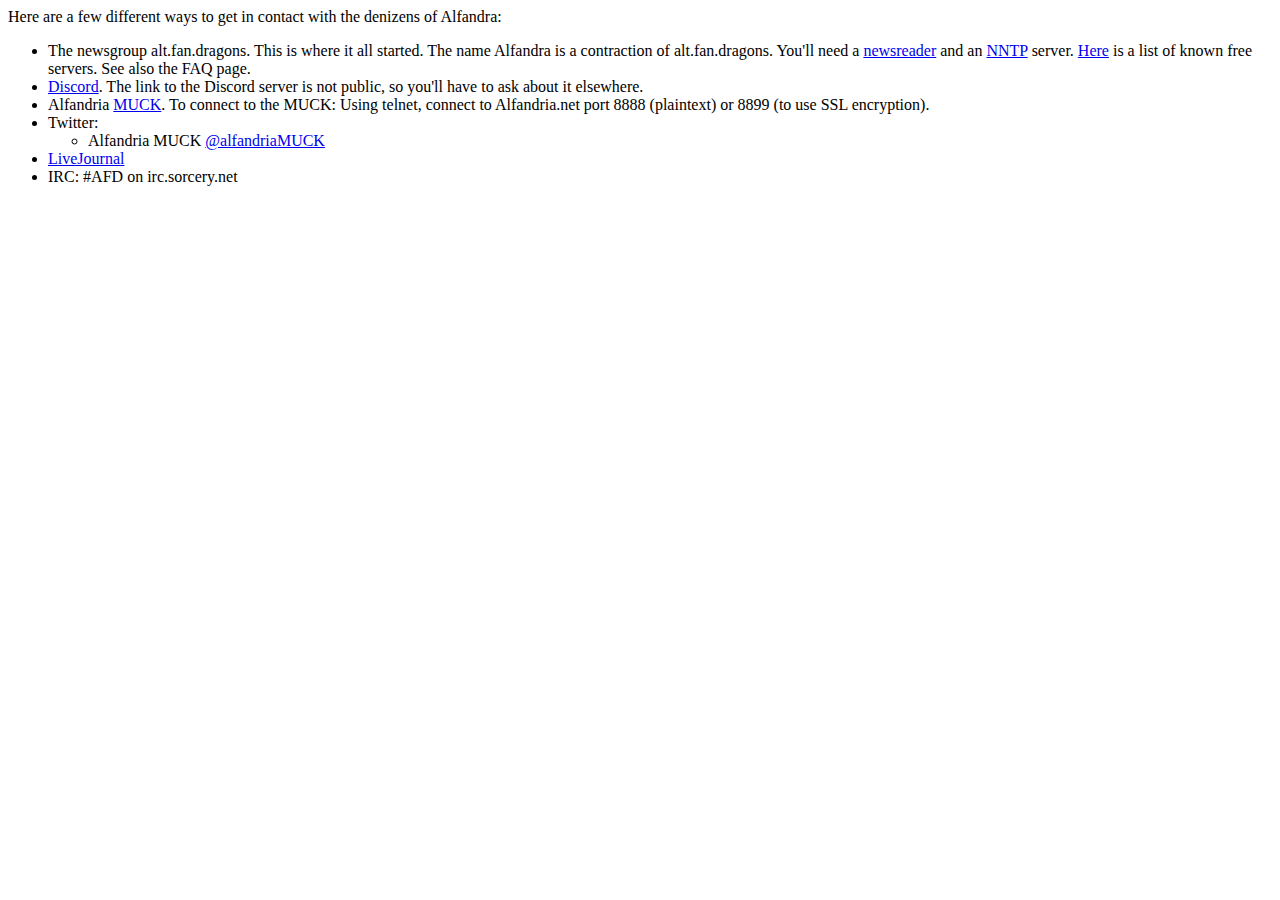
<file: Connect With Us.html>
<!--# include file="start-of-each-page.html" -->
		<title>Connect With Us <!--# include file="title-common.txt" --></title>
		<!--# include file="links.html" -->
		<meta name="description" content="Various ways to connect with the denizens of Alfandra">
	</head>
	<body>
		<!--# include file="header.html" -->
		Here are a few different ways to get in contact with the denizens of Alfandra:
		<ul>
			<li>The newsgroup alt.fan.dragons. This is where it all started. The name Alfandra is a contraction of alt.fan.dragons. You'll need a <a href="https://en.wikipedia.org/wiki/List_of_Usenet_newsreaders" target="_blank">newsreader</a> and an <a href="https://en.wiktionary.org/wiki/NNTP" target="_blank">NNTP</a> server. <a href="free NNTP servers.txt">Here</a> is a list of known free servers. See also the FAQ page.</li>
			<li><a href="https://discordapp.com/" target="_blank">Discord</a>. The link to the Discord server is not public, so you'll have to ask about it elsewhere.</li>
			<li>Alfandria <a href="https://en.wikipedia.org/wiki/MUCK" target="_blank">MUCK</a>. To connect to the MUCK: Using telnet, connect to Alfandria.net port 8888 (plaintext) or 8899 (to use SSL encryption).</li>
			<li>Twitter:
				<ul>
					<li>Alfandria MUCK <a href="https://twitter.com/alfandriamuck" target="_blank">@alfandriaMUCK</a></li>
				</ul>
			</li>
			<li>
				<a href="http://alfandria.livejournal.com/" target="_blank">LiveJournal</a>
			</li>
			<li>IRC: #AFD on irc.sorcery.net</li>
		</ul>
		<!--# include file="footer.html" -->
	</body>
</html>
</file>
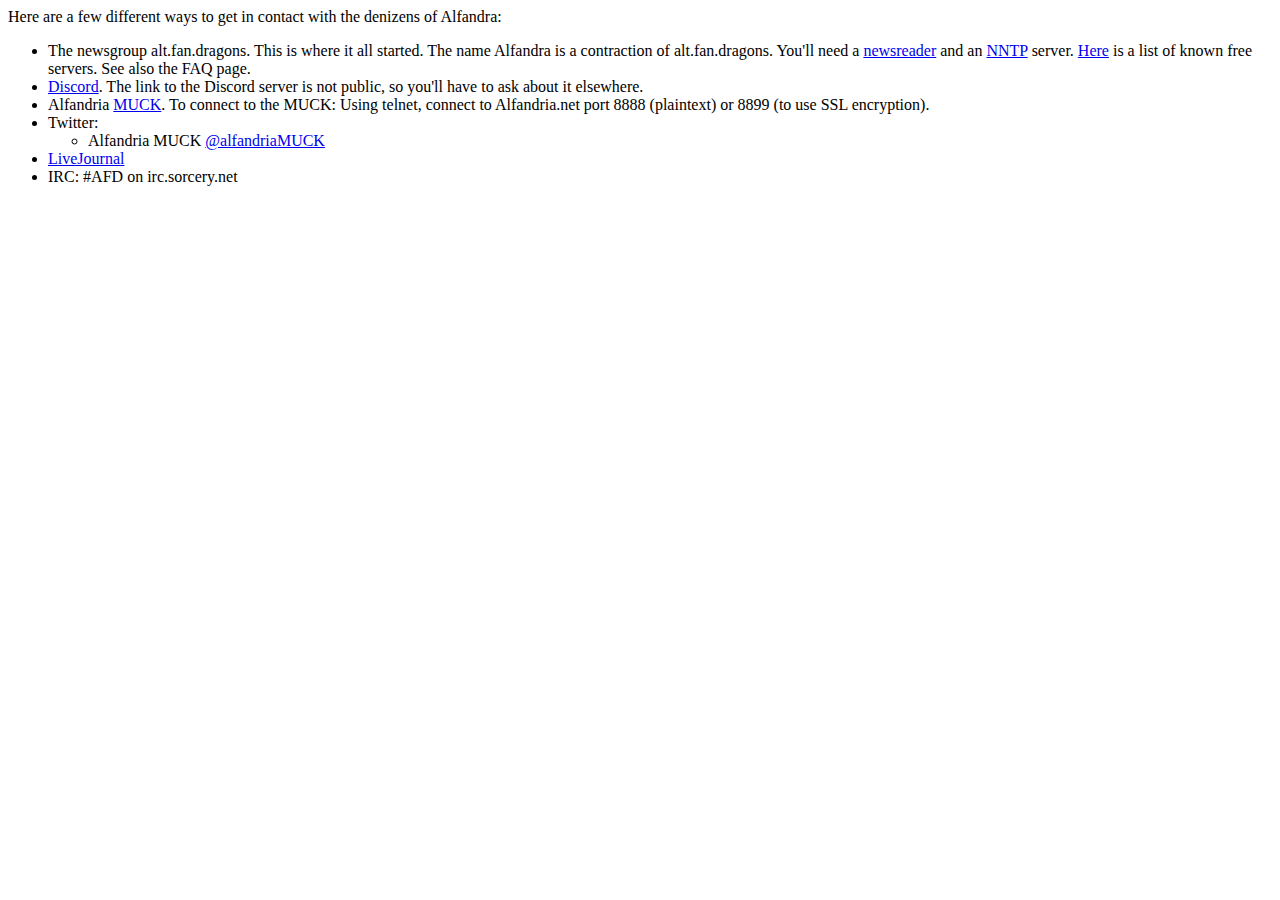
<file: ConnectWithUs.html>
<!--# include file="start-of-each-page.html" -->
		<title>Connect With Us <!--# include file="title-common.txt" --></title>
		<!--# include file="links.html" -->
		<meta name="description" content="Various ways to connect with the denizens of Alfandra">
	</head>
	<body>
		<!--# include file="header.html" -->
		<main>
			Here are a few different ways to get in contact with the denizens of Alfandra:
			<ul>
				<li>The newsgroup alt.fan.dragons. This is where it all started. The name Alfandra is a contraction of alt.fan.dragons. You'll need a <a href="https://en.wikipedia.org/wiki/List_of_Usenet_newsreaders" target="_blank" hreflang="en">newsreader</a> and an <a href="https://en.wiktionary.org/wiki/NNTP" target="_blank" hreflang="en">NNTP</a> server. <a href="FreeNNTPServers.txt" hreflang="en">Here</a> is a list of known free servers. See also the FAQ page.</li>
				<li><a href="https://discordapp.com/" target="_blank">Discord</a>. The link to the Discord server is not public, so you'll have to ask about it elsewhere.</li>
				<li>Alfandria <a href="https://en.wikipedia.org/wiki/MUCK" target="_blank" hreflang="en">MUCK</a>. To connect to the MUCK: Using telnet, connect to Alfandria.net port 8888 (plaintext) or 8899 (to use SSL encryption).</li>
				<li>Twitter:
					<ul>
						<li>Alfandria MUCK <a href="https://twitter.com/alfandriamuck" target="_blank">@alfandriaMUCK</a></li>
					</ul>
				</li>
				<li>
					<a href="http://alfandria.livejournal.com/" target="_blank">LiveJournal</a>
				</li>
				<li>IRC: #AFD on irc.sorcery.net</li>
			</ul>
		</main>
		<!--# include file="footer.html" -->
	</body>
</html>
</file>
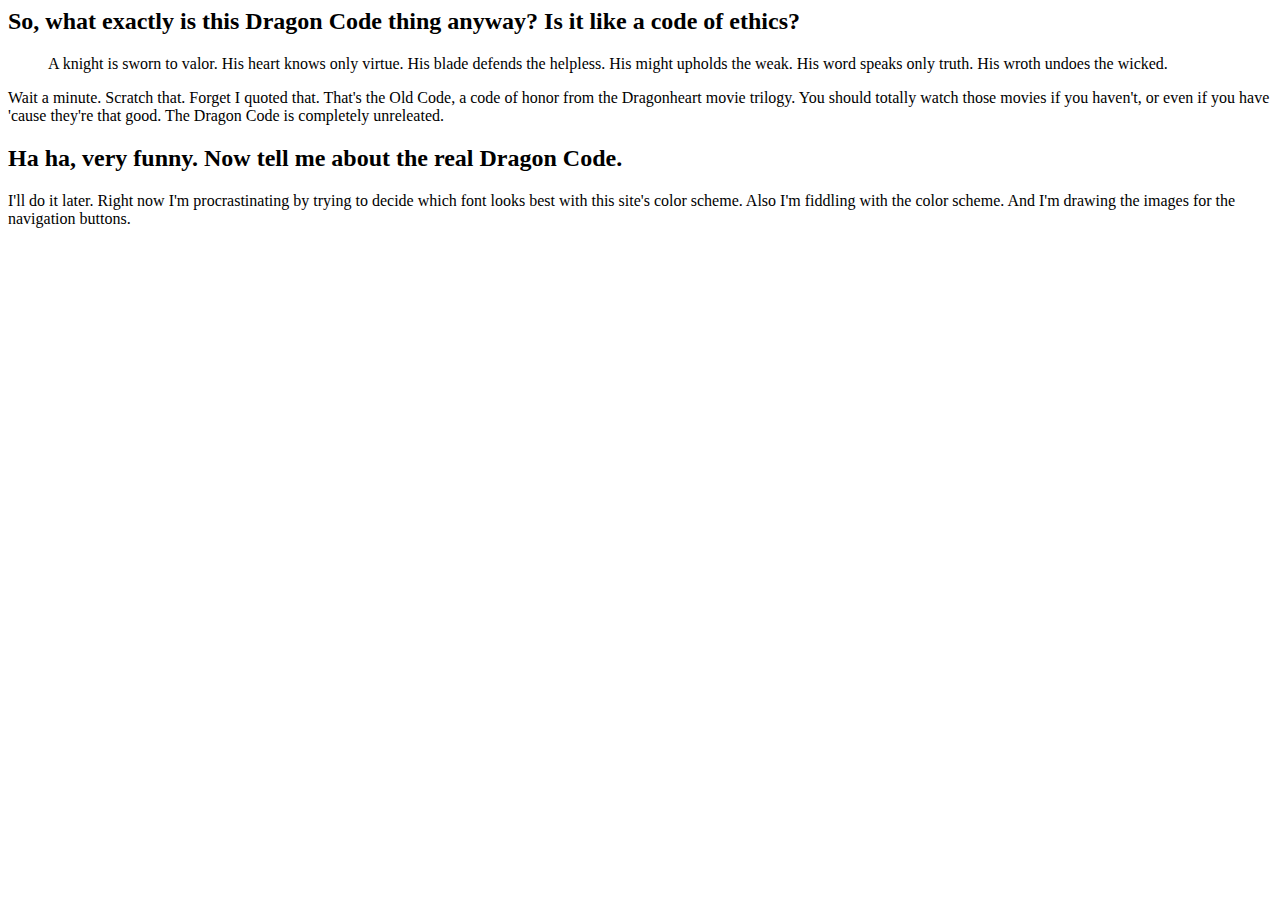
<file: Dragon Code.html>
<!--# include file="start-of-each-page.html" -->
		<title>Dragon Code <!--# include file="title-common.txt" --></title>
		<!--# include file="links.html" -->
		<meta name="description" content="A description of the Dragon Code.">
	</head>
	<body>
		<!--# include file="header.html" -->
		<section>
			<h2>So, what exactly is this Dragon Code thing anyway? Is it like a code of ethics?</h2>
			<blockquote>A knight is sworn to valor. His heart knows only virtue. His blade defends the helpless. His might upholds the weak. His word speaks only truth. His wroth undoes the wicked.</blockquote>
			<p>Wait a minute. Scratch that. Forget I quoted that. That's the Old Code, a code of honor from the Dragonheart movie trilogy. You should totally watch those movies if you haven't, or even if you have 'cause they're that good. The Dragon Code is completely unreleated.</p>
		</section>
		
		<section>
			<h2>Ha ha, very funny. Now tell me about the real Dragon Code.</h2>
			<p>I'll do it later. Right now I'm procrastinating by trying to decide which font looks best with this site's color scheme. Also I'm fiddling with the color scheme. And I'm drawing the images for the navigation buttons.</p>
		</section>
		
		<!--# include file="footer.html" -->
	</body>
</html>
</file>
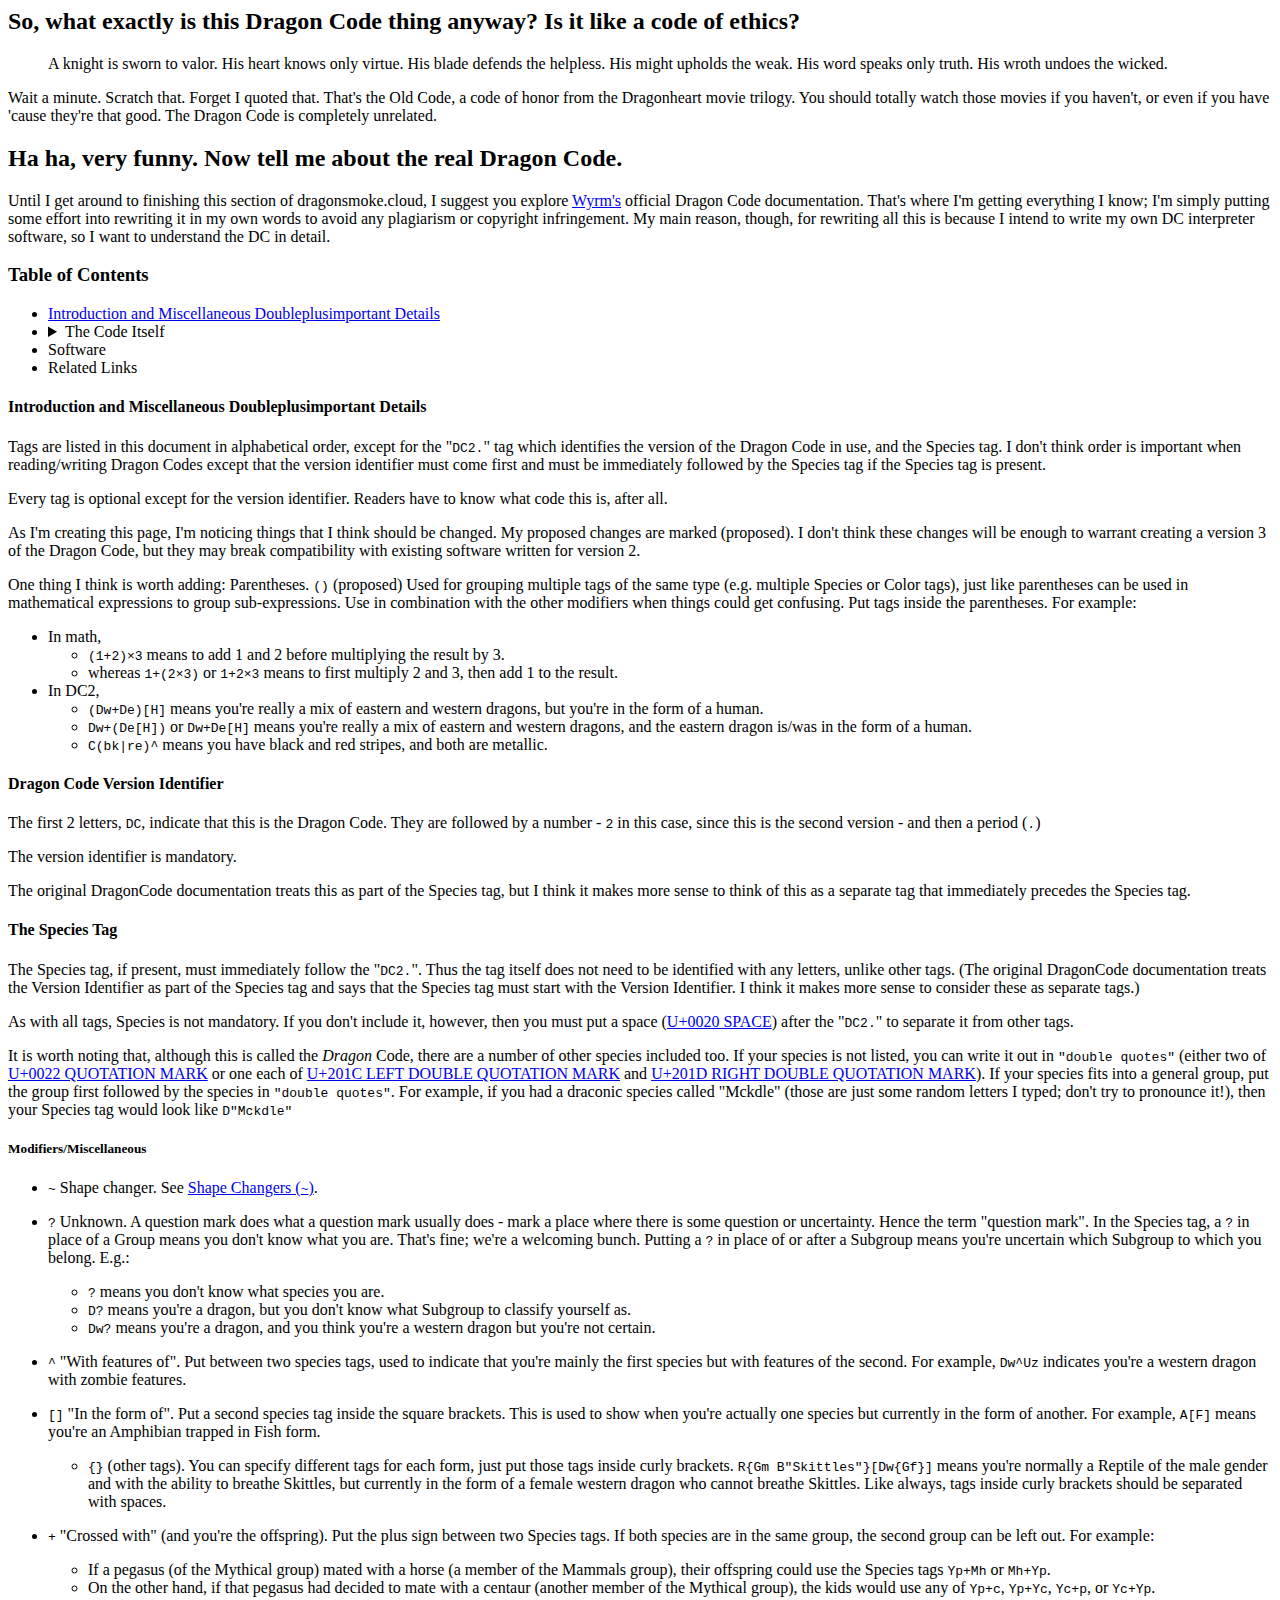
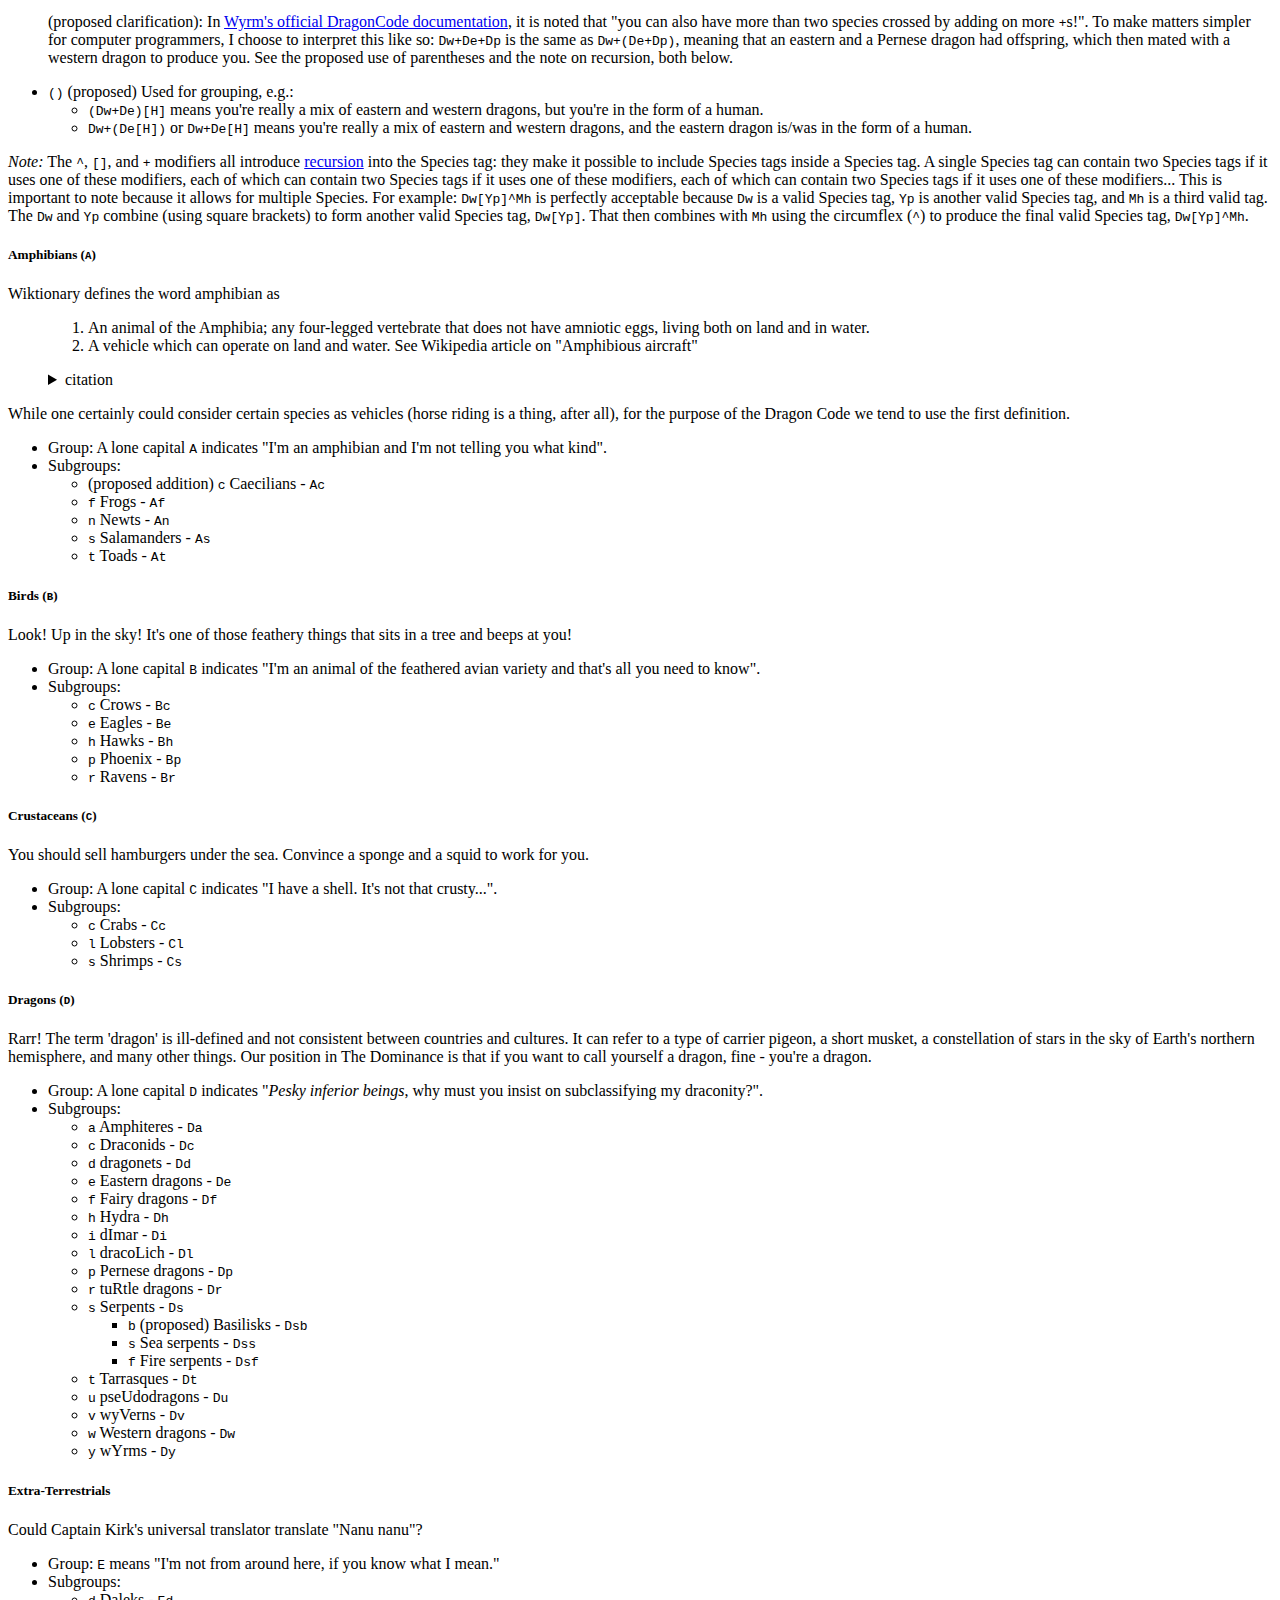
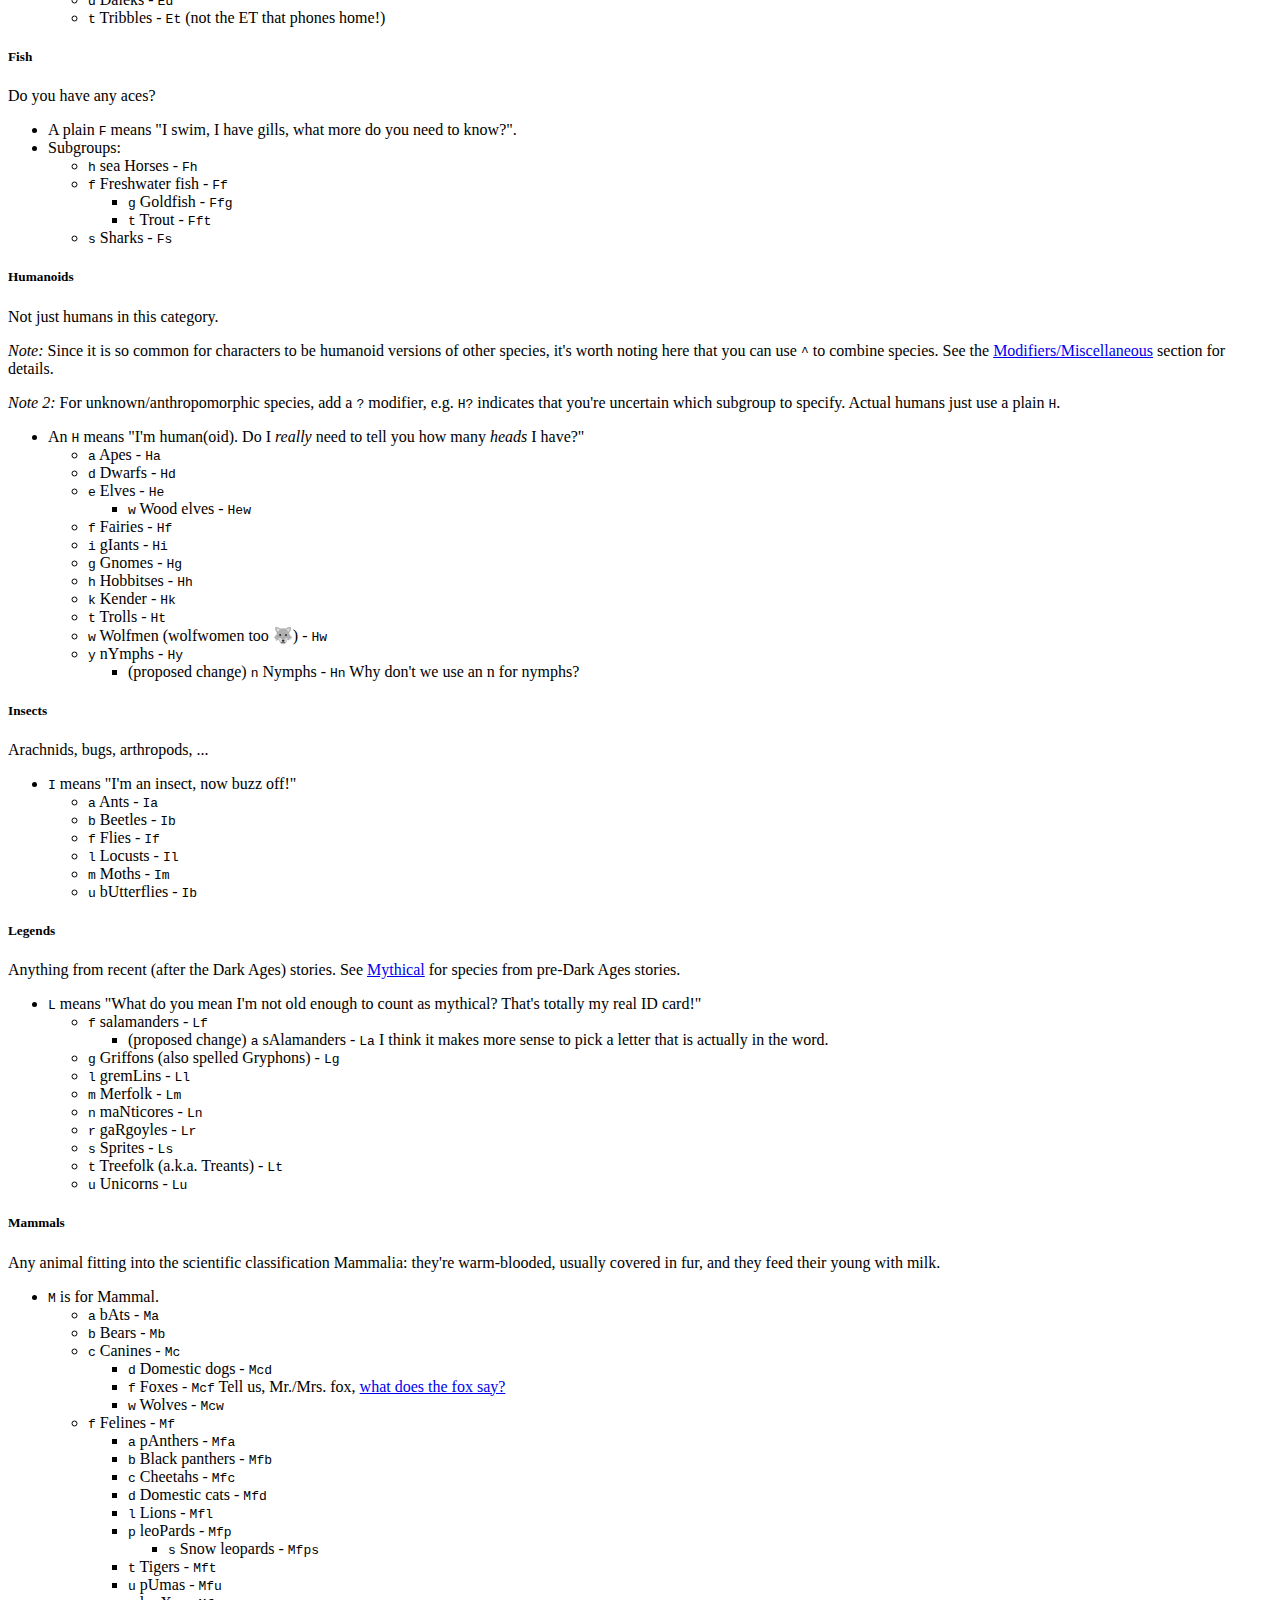
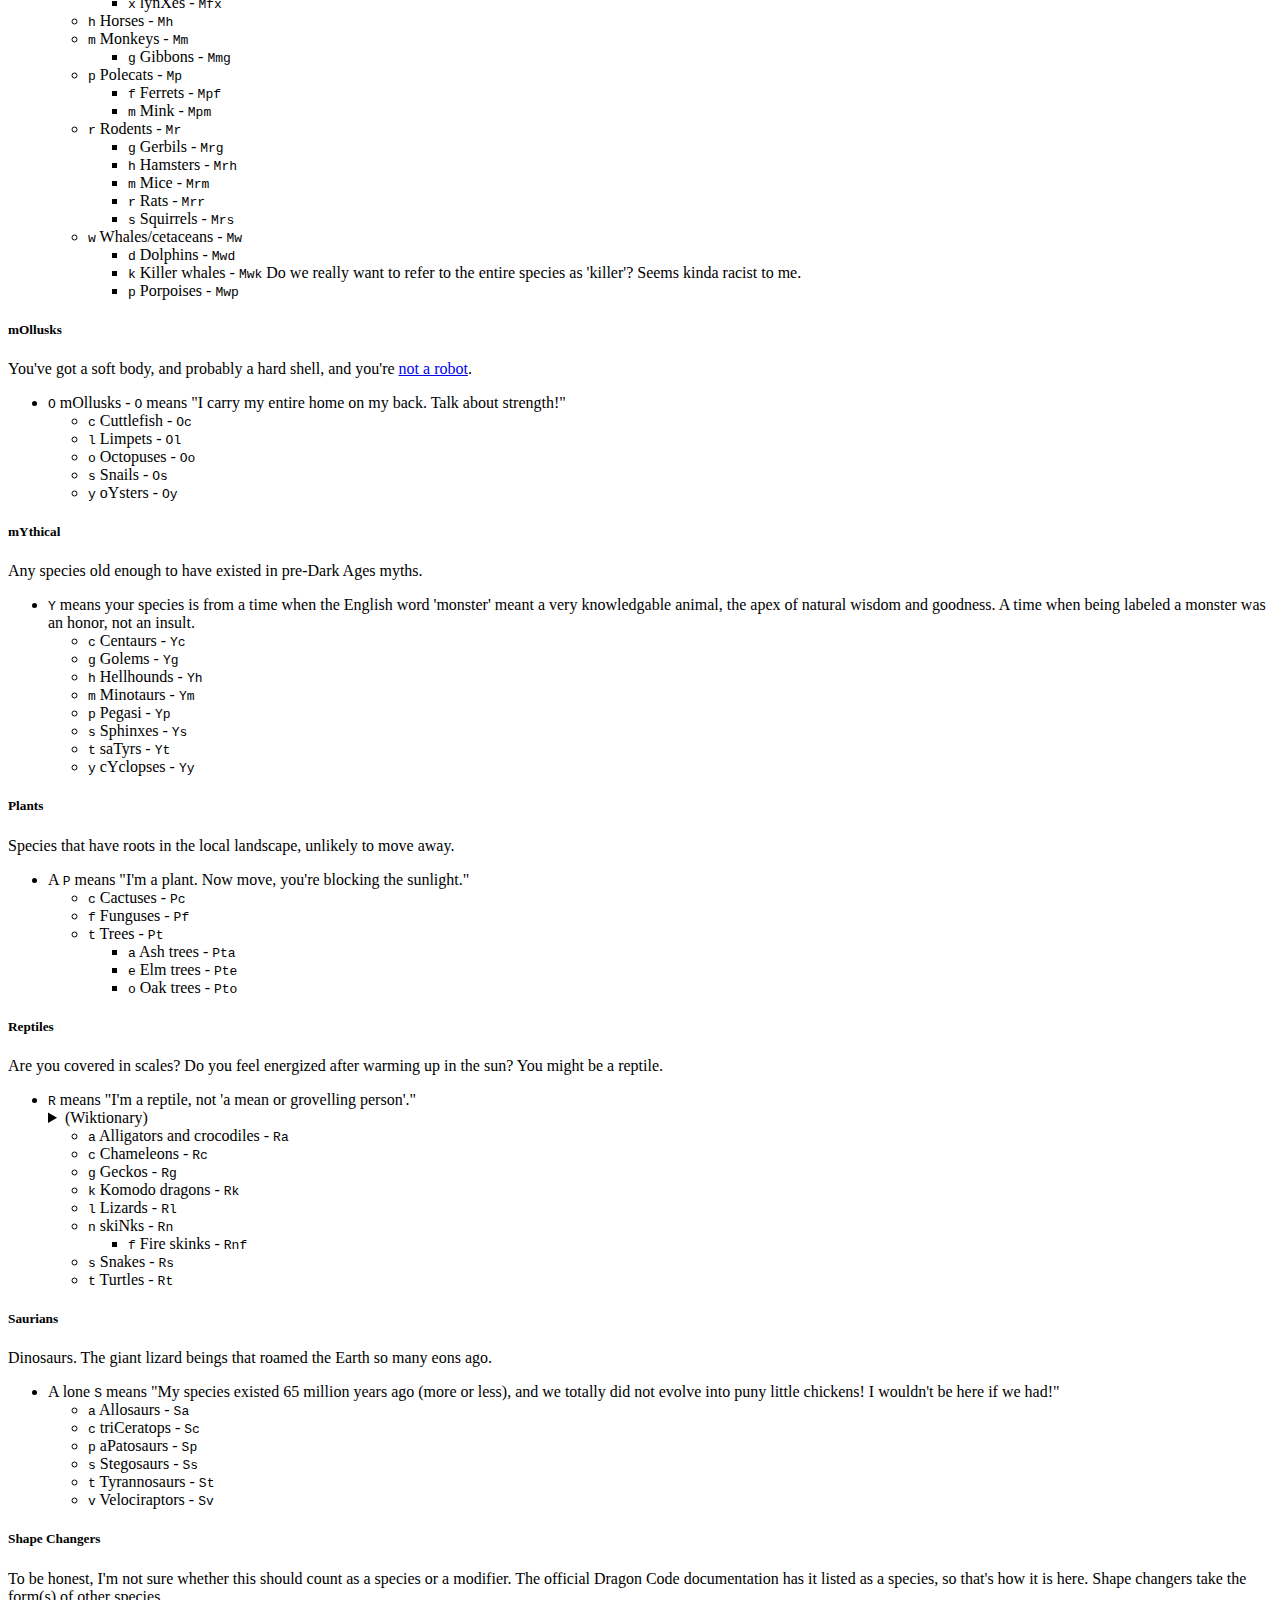
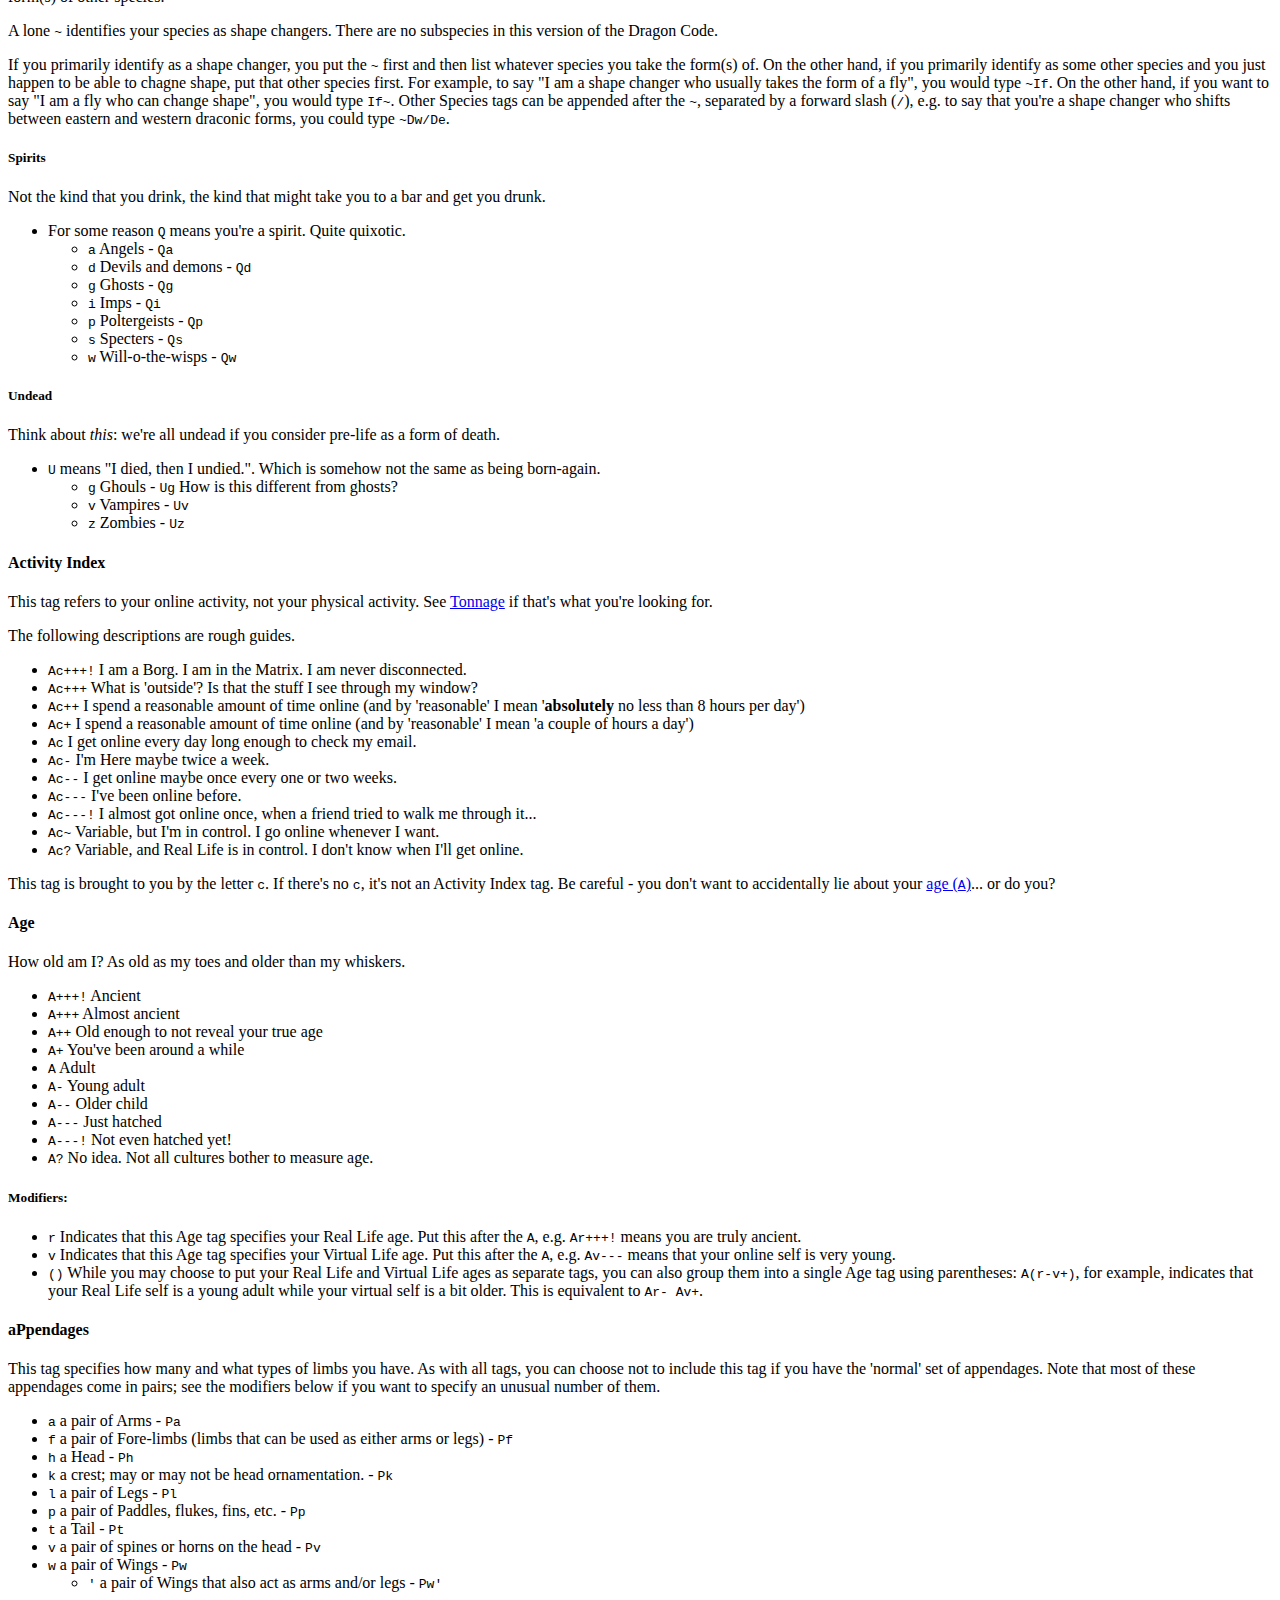
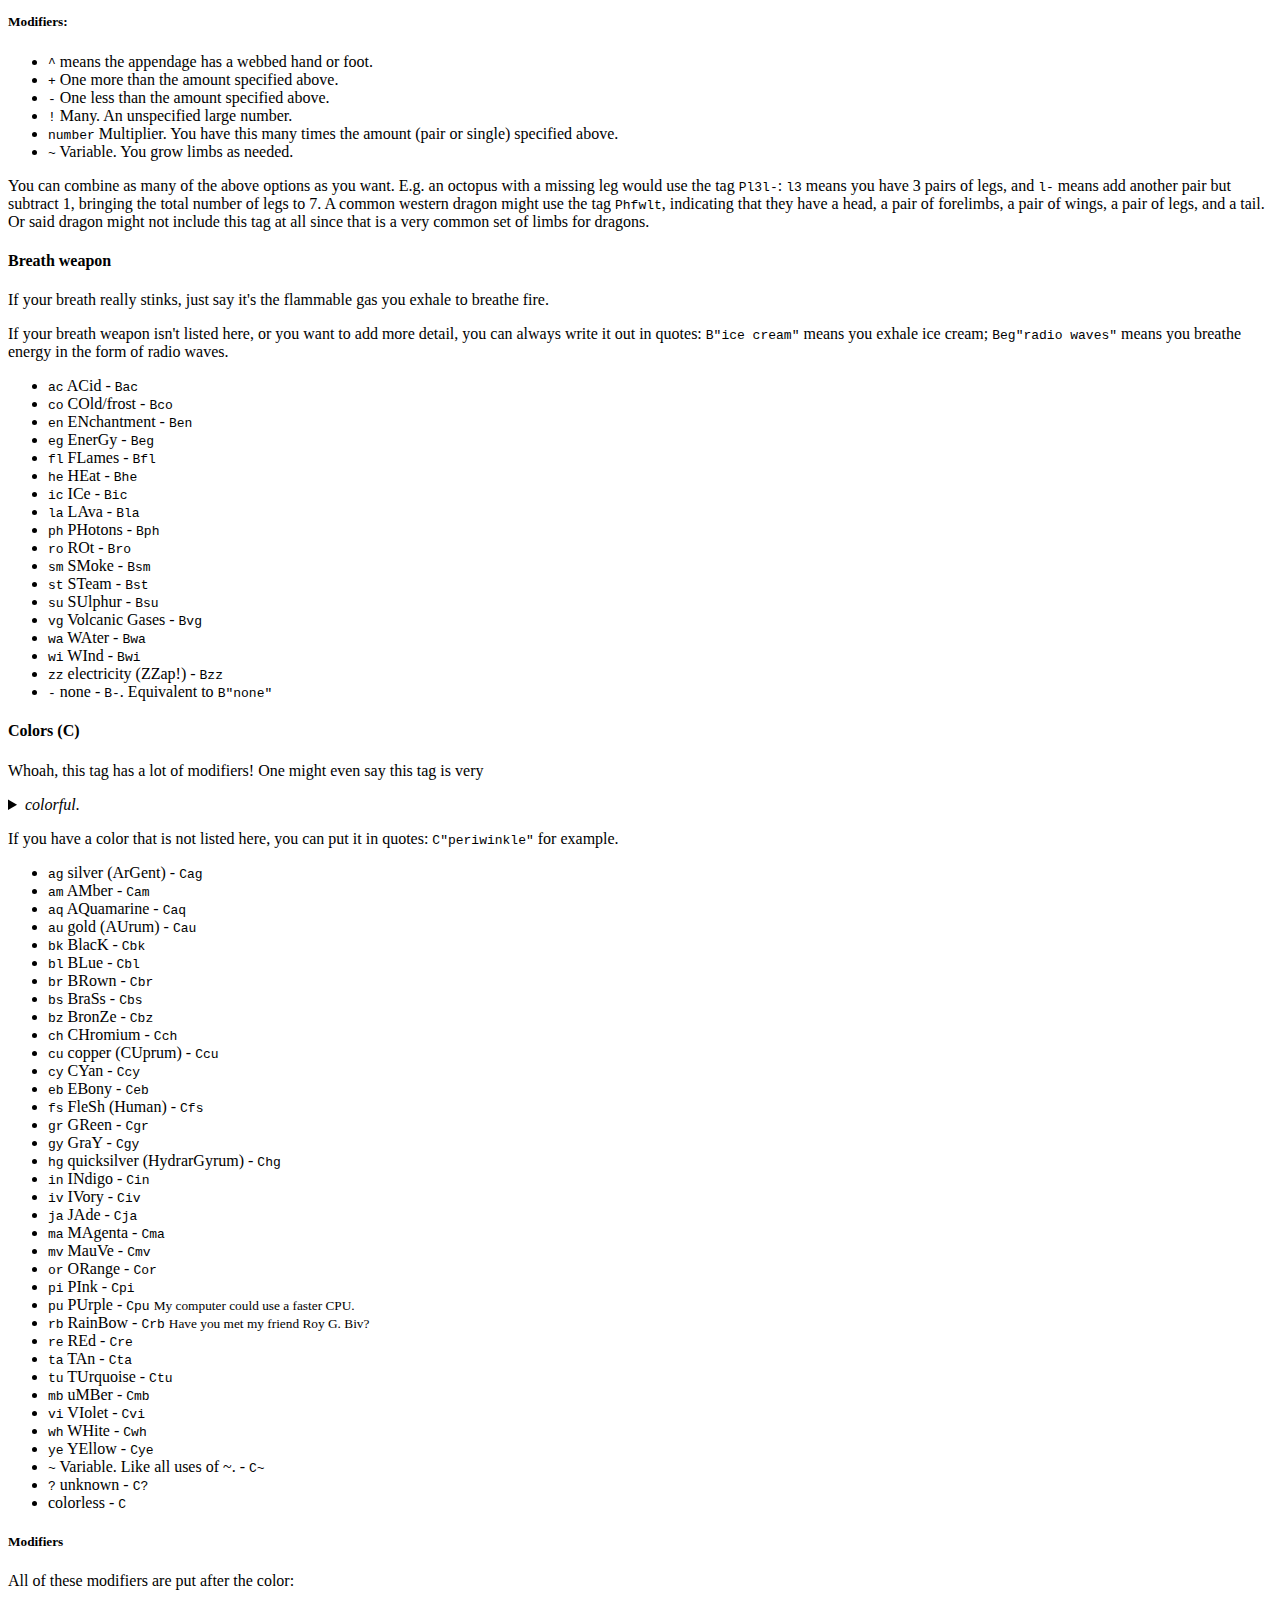
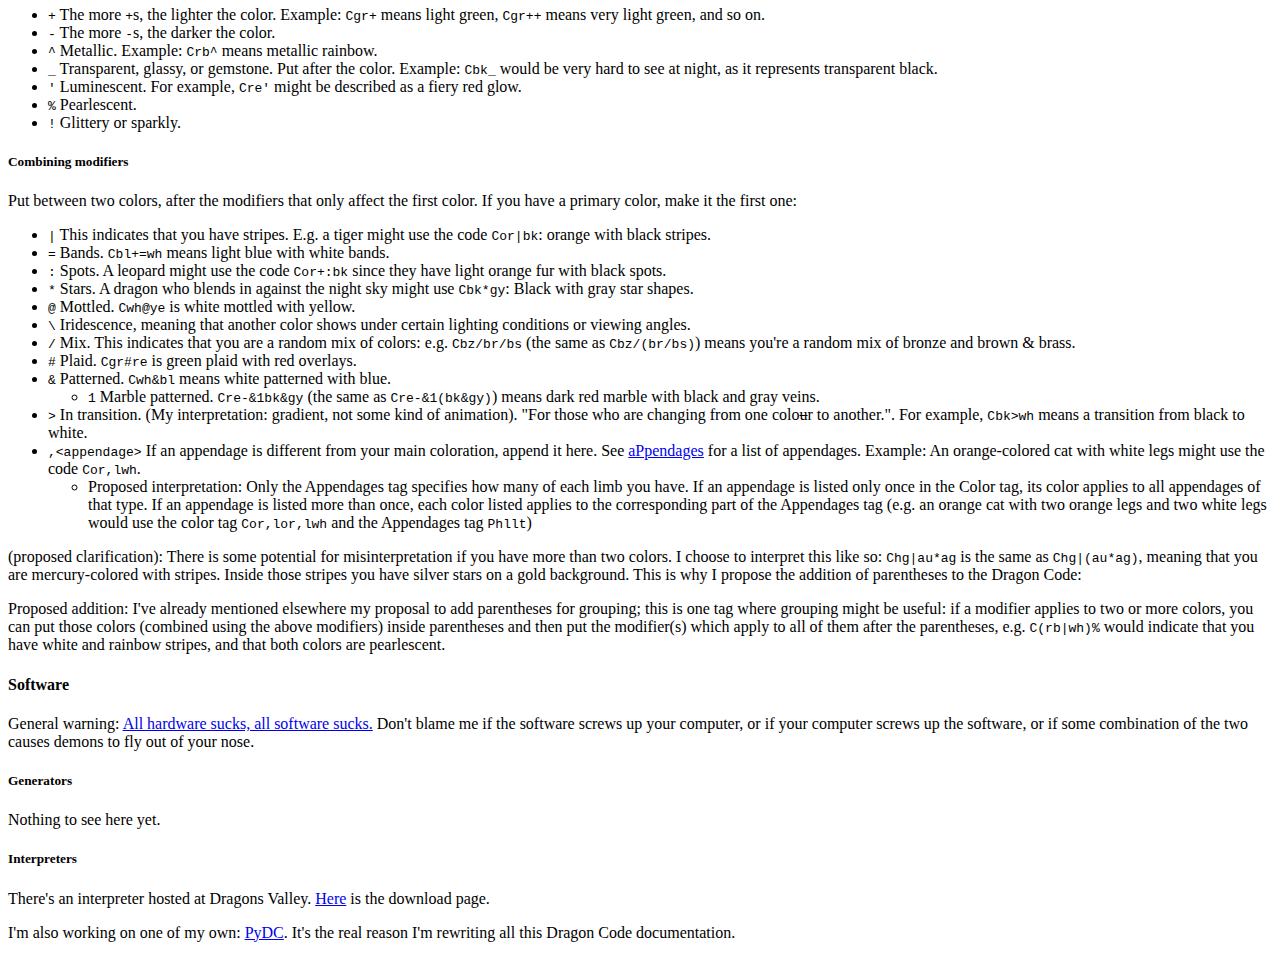
<file: DragonCode.html>
<!--# include file="start-of-each-page.html" -->
		<title>Dragon Code <!--# include file="title-common.txt" --></title>
		<!--# include file="links.html" -->
		<meta name="description" content="A description of the Dragon Code.">
	</head>
	<body>
		<!--# include file="header.html" -->
		<main>
			<section aria-label="joke" class="DragonCodeSection">
				<h2>So, what exactly is this Dragon Code thing anyway? Is it like a code of ethics?</h2>
				<blockquote>A knight is sworn to valor. His heart knows only virtue. His blade defends the helpless. His might upholds the weak. His word speaks only truth. His wroth undoes the wicked.</blockquote>
				<p>Wait a minute. Scratch that. Forget I quoted that. That's the Old Code, a code of honor from the Dragonheart movie trilogy. You should totally watch those movies if you haven't, or even if you have 'cause they're that good. The Dragon Code is completely unrelated.</p>
			</section>
			
			<section aria-label="serious part" class="DragonCodeSection">
				<h2>Ha ha, very funny. Now tell me about the real Dragon Code.</h2>
				<p>Until I get around to finishing this section of dragonsmoke.cloud, I suggest you explore <a href="http://www.wyrm.org.uk/dc/">Wyrm's</a> official Dragon Code documentation. That's where I'm getting everything I know; I'm simply putting some effort into rewriting it in my own words to avoid any plagiarism or copyright infringement. My main reason, though, for rewriting all this is because I intend to write my own DC interpreter software, so I want to understand the DC in detail.</p>
			</section>
			
			<section id="actualDocumentation" aria-label="actual documentation" class="DragonCodeSection">
				<nav id="DragonCodeTOC" aria-label="Table Of Contents">
					<h3>Table of Contents</h3>
					<ul>
						<li>
							<a href="#DragonCodeIntroduction">Introduction and Miscellaneous Doubleplusimportant Details</a>
						</li>
						<li>
							<details>
								<summary>The Code Itself</summary>
								<ul>
									<li><a href="#DragonCodeVersion"><code>DC2.</code>: Version Identifier</a></li>
									<li>
										<details>
											<summary>Species</summary>
											<ul>
												<li><a href="#DragonCodeSpeciesTag">Info about this tag</a></li>
												<li><a href="#DragonCodeSpeciesMisc">Modifiers/Miscellaneous</a></li>
												<li><a href="#DragonCodeSpeciesAmphibians">Amphibians (<code>A</code>)</a></li>
												<li><a href="#DragonCodeSpeciesBirds">Birds (<code>B</code>)</a></li>
												<li><a href="#DragonCodeSpeciesCrustaceans">Crustaceans (<code>C</code>)</a></li>
												<li><a href="#DragonCodeSpeciesDragons">Dragons (<code>D</code>)</a></li>
												<li><a href="#DragonCodeSpeciesExtraTerrestrials">Extra-Terrestrials (<code>E</code>)</a></li>
												<li><a href="#DragonCodeSpeciesFish">Fish (<code>F</code>)</a></li>
												<li><a href="#DragonCodeSpeciesHumanoids">Humanoids (<code>H</code>)</a></li>
												<li><a href="#DragonCodeSpeciesInsects">Insects (<code>I</code>)</a></li>
												<li><a href="#DragonCodeSpeciesLegends">Legends (<code>L</code>)</a></li>
												<li><a href="#DragonCodeSpeciesMammals">Mammals (<code>M</code>)</a></li>
												<li><a href="#DragonCodeSpeciesMollusks">mOllusks (<code>O</code>)</a></li>
												<li><a href="#DragonCodeSpeciesMythical">mYthical (<code>Y</code>)</a></li>
												<li><a href="#DragonCodeSpeciesPlants">Plants (<code>P</code>)</a></li>
												<li><a href="#DragonCodeSpeciesReptiles">Reptiles (<code>R</code>)</a></li>
												<li><a href="#DragonCodeSpeciesSaurians">Saurians (<code>S</code>)</a></li>
												<li><a href="#DragonCodeSpeciesShapeChangers">Shape Changers (<code>~</code>)</a></li>
												<li><a href="#DragonCodeSpeciesSpirits">Spirits (<code>Q</code>)</a></li>
												<li><a href="#DragonCodeSpeciesUndead">Undead (<code>U</code>)</a></li>
											</ul>
										</details>
									</li>
									<li><a href="#DragonCodeActivityIndexTag">ACtivity Index (<code>Ac</code>)</a></li>
									<li><a href="#DragonCodeAgeTag">Age (<code>A</code>)</a></li>
									<li><a href="#DragonCodeAppendagesTag">aPpendages (<code>P</code>)</a></li>
									<li><a href="#DragonCodeBreathWeaponTag">Breath weapon (<code>B</code>)</a></li>
									<li><a href="#DragonCodeColorsTag">Color(s) (<code>C</code>)</a></li>
									<li>Dragon Friendliness (<code>Df</code>)</li>
									<li>Emotionality/huggability (<code>E</code>)</li>
									<li>Food (<code>F</code>)</li>
									<li>FRuitiness (<code>Fr</code>)</li>
									<li>Gender (<code>G</code>)</li>
									<li>Hoard size (<code>H</code>)</li>
									<li>Irritability (<code>I</code>)</li>
									<li>Joviality (<code>J</code>)</li>
									<li>Length (<code>L</code>)</li>
									<li>Mating status (<code>M</code>)</li>
									<li>monetary philosophy (<code>$</code>)</li>
									<li>Native land (<code>N</code>)</li>
									<li>Offspring (<code>O</code>)</li>
									<li>psychic ability (<code>Q</code>)</li>
									<li>Reality index (<code>R</code>)</li>
									<li>SKin type (<code>Sk</code>)</li>
									<li>Social life (<code>S</code>)</li>
									<li>TeChnology (<code>Tc</code>)</li>
									<li>Ubiquity (<code>U</code>)</li>
									<li>Voodoo/magical ability (<code>V</code>)</li>
									<li><a href="#DragonCodeWeightTonnageTag">weight/Tonnage (<code>T</code>)</a></li>
									<li>Width (<code>W</code>)</li>
								</ul>
							</details>
						</li>
						<li>
							Software
						</li>
						<li>
							Related Links
						</li>
					</ul>
				</nav>
				
				<section id="actualDragonCode" class="DragonCodeSection">
					<article id="DragonCodeIntroduction" class="DragonCodeArticle">
						<h4>Introduction and Miscellaneous Doubleplusimportant Details</h4>
						<p>Tags are listed in this document in alphabetical order, except for the "<code>DC2.</code>" tag which identifies the version of the Dragon Code in use, and the Species tag. I don't think order is important when reading/writing Dragon Codes except that the version identifier must come first and must be immediately followed by the Species tag if the Species tag is present.</p>
						
						<p>Every tag is optional except for the version identifier. Readers have to know what code this is, after all.</p>
						
						<p>As I'm creating this page, I'm noticing things that I think should be changed. My proposed changes are marked <span class="ProposedDragonCodeChange">(proposed)</span>. I don't think these changes will be enough to warrant creating a version 3 of the Dragon Code, but they may break compatibility with existing software written for version 2.</p>
						
						<p>One thing I think is worth adding: Parentheses. <code>()</code> <span class="ProposedDragonCodeChange">(proposed)</span> Used for grouping multiple tags of the same type (e.g. multiple Species or Color tags), just like parentheses can be used in mathematical expressions to group sub-expressions. Use in combination with the other modifiers when things could get confusing. Put tags inside the parentheses. For example:
						<ul>
							<li>In math,
								<ul>
									<li><code>(1+2)×3</code> means to add 1 and 2 before multiplying the result by 3.</li>
									<li>whereas <code>1+(2×3)</code> or <code>1+2×3</code> means to first multiply 2 and 3, then add 1 to the result.</li>
								</ul>
							</li>
							<li>In DC2,
								<ul>
									<li><code>(Dw+De)[H]</code> means you're really a mix of eastern and western dragons, but you're in the form of a human.</li>
									<li><code>Dw+(De[H])</code> or <code>Dw+De[H]</code> means you're really a mix of eastern and western dragons, and the eastern dragon is/was in the form of a human.</li>
									<li><code>C(bk|re)^</code> means you have black and red stripes, and both are metallic.</li>
								</ul>
							</li>
						</ul>
					</article>
					
					<article id="DragonCodeVersion" class="DragonCodeArticle">
						<h4>Dragon Code Version Identifier</h4>
						<p>The first 2 letters, <code>DC</code>, indicate that this is the Dragon Code. They are followed by a number - <code>2</code> in this case, since this is the second version - and then a period (<code>.</code>)</p>
						<p>The version identifier is mandatory.</p>
						<p>The original DragonCode documentation treats this as part of the Species tag, but I think it makes more sense to think of this as a separate tag that immediately precedes the Species tag.</p>
					</article>
					
					<article id="DragonCodeSpeciesTag" class="DragonCodeArticle">
						<h4>The Species Tag</h4>
						<p>The Species tag, if present, must immediately follow the "<code>DC2.</code>". Thus the tag itself does not need to be identified with any letters, unlike other tags. (The original DragonCode documentation treats the Version Identifier as part of the Species tag and says that the Species tag must start with the Version Identifier. I think it makes more sense to consider these as separate tags.)</p>
						<p>As with all tags, Species is not mandatory. If you don't include it, however, then you must put a space (<a href="https://codepoints.net/U+0020" target="_blank">U+0020 SPACE</a>) after the "<code>DC2.</code>" to separate it from other tags.</p>
						<p>It is worth noting that, although this is called the <em>Dragon</em> Code, there are a number of other species included too. If your species is not listed, you can write it out in <code>"double quotes"</code> (either two of <a href="https://codepoints.net/U+0022" target="_blank">U+0022 QUOTATION MARK</a> or one each of <a href="https://codepoints.net/U+201C" target="_blank">U+201C LEFT DOUBLE QUOTATION MARK</a> and <a href="https://codepoints.net/U+201D" target="_blank">U+201D RIGHT DOUBLE QUOTATION MARK</a>). If your species fits into a general group, put the group first followed by the species in <code>"double quotes"</code>. For example, if you had a draconic species called "Mckdle" (those are just some random letters I typed; don't try to pronounce it!), then your Species tag would look like <code>D"Mckdle"</code></p>
						
						<article id="DragonCodeSpeciesMisc" class="DragonCodeArticle">
							<h5>Modifiers/Miscellaneous</h5>
							<ul>
								<li><code>~</code> Shape changer. See <a href="#DragonCodeSpeciesShapeChangers">Shape Changers (<code>~</code>)</a>.</li>
								<li>
									<p><code>?</code> Unknown. A question mark does what a question mark usually does - mark a place where there is some question or uncertainty. Hence the term "question mark". In the Species tag, a <code>?</code> in place of a Group means you don't know what you are. That's fine; we're a welcoming bunch. Putting a <code>?</code> in place of or after a Subgroup means you're uncertain which Subgroup to which you belong. E.g.:
										<ul>
											<li><code>?</code> means you don't know what species you are.</li>
											<li><code>D?</code> means you're a dragon, but you don't know what Subgroup to classify yourself as.</li>
											<li><code>Dw?</code> means you're a dragon, and you think you're a western dragon but you're not certain.</li>
										</ul>
									</p>
								</li>
								
								<li>
									<p>
										<code>^</code> "With features of". Put between two species tags, used to indicate that you're mainly the first species but with features of the second. For example, <code>Dw^Uz</code> indicates you're a western dragon with zombie features.
									</p>
								</li>
								
								<li>
									<p>
										<code>[]</code> "In the form of". Put a second species tag inside the square brackets. This is used to show when you're actually one species but currently in the form of another. For example, <code>A[F]</code> means you're an Amphibian trapped in Fish form.
										<ul>
											<li><code>{}</code> (other tags). You can specify different tags for each form, just put those tags inside curly brackets. <code>R{Gm B"Skittles"}[Dw{Gf}]</code> means you're normally a Reptile of the male gender and with the ability to breathe Skittles, but currently in the form of a female western dragon who cannot breathe Skittles. Like always, tags inside curly brackets should be separated with spaces.
										</ul>
									</p>
								</li>
								
								<li>
									<p>
										<code>+</code> "Crossed with" (and you're the offspring). Put the plus sign between two Species tags. If both species are in the same group, the second group can be left out. For example:
										<ul>
											<li>If a pegasus (of the Mythical group) mated with a horse (a member of the Mammals group), their offspring could use the Species tags <code>Yp+Mh</code> or <code>Mh+Yp</code>.</li>
											<li>On the other hand, if that pegasus had decided to mate with a centaur (another member of the Mythical group), the kids would use any of <code>Yp+c</code>, <code>Yp+Yc</code>, <code>Yc+p</code>, or <code>Yc+Yp</code>.</li>
										</ul>
									</p>
									
									<p><span class="ProposedDragonCodeChange">(proposed clarification):</span> In <a href="http://www.wyrm.org.uk/dc/species.html#Miscellaneous" target="_blank">Wyrm's official DragonCode documentation</a>, it is noted that "you can also have more than two species crossed by adding on more <code>+</code>s!". To make matters simpler for computer programmers, I choose to interpret this like so: <code>Dw+De+Dp</code> is the same as <code>Dw+(De+Dp)</code>, meaning that an eastern and a Pernese dragon had offspring, which then mated with a western dragon to produce you. See the proposed use of parentheses and the note on recursion, both below.</p>
								</li>
								
								<li>
									<code>()</code> <span class="ProposedDragonCodeChange">(proposed)</span> Used for grouping, e.g.:
									<ul>
										<li><code>(Dw+De)[H]</code> means you're really a mix of eastern and western dragons, but you're in the form of a human.</li>
										<li><code>Dw+(De[H])</code> or <code>Dw+De[H]</code> means you're really a mix of eastern and western dragons, and the eastern dragon is/was in the form of a human.</li>
									</ul>
								</li>
							</ul>
							
							<em>Note:</em> The <code>^</code>, <code>[]</code>, and <code>+</code> modifiers all introduce <a href="https://en.wiktionary.org/wiki/recursion" target="_blank" hreflang="en">recursion</a> into the Species tag: they make it possible to include Species tags inside a Species tag. A single Species tag can contain two Species tags if it uses one of these modifiers, each of which can contain two Species tags if it uses one of these modifiers, each of which can contain two Species tags if it uses one of these modifiers... This is important to note because it allows for multiple Species. For example: <code>Dw[Yp]^Mh</code> is perfectly acceptable because <code>Dw</code> is a valid Species tag, <code>Yp</code> is another valid Species tag, and <code>Mh</code> is a third valid tag. The <code>Dw</code> and <code>Yp</code> combine (using square brackets) to form another valid Species tag, <code>Dw[Yp]</code>. That then combines with <code>Mh</code> using the circumflex (<code>^</code>) to produce the final valid Species tag, <code>Dw[Yp]^Mh</code>.
						</article>
						
						<article id="DragonCodeSpeciesAmphibians" class="DragonCodeArticle">
							<h5>Amphibians (<code>A</code>)</h5>
							<p>
								Wiktionary defines the word amphibian as
								<blockquote cite="https://en.wiktionary.org/w/index.php?title=amphibian&oldid=41969943">
									<ol>
										<li>An animal of the Amphibia; any four-legged vertebrate that does not have amniotic eggs, living both on land and in water.</li>
										<li>A vehicle which can operate on land and water. See Wikipedia article on "Amphibious aircraft"</li>
									</ol>
									<details>
										<summary>citation</summary>
										amphibian. (2016, December 30). Wiktionary, The Free Dictionary. Retrieved 09:12, February 18, 2017 from <a href="https://en.wiktionary.org/w/index.php?title=amphibian&oldid=41969943" target="_blank" hreflang="en">https://en.wiktionary.org/w/index.php?title=amphibian&oldid=41969943</a>.
									</details>
								</blockquote>
								While one certainly could consider certain species as vehicles (horse riding is a thing, after all), for the purpose of the Dragon Code we tend to use the first definition.
							</p>
							<ul>
								<li>Group: A lone capital <code>A</code> indicates "I'm an amphibian and I'm not telling you what kind".</li>
								<li>Subgroups:
									<ul>
										<li><span class="ProposedDragonCodeChange">(proposed addition)</span> <code>c</code>	Caecilians - <code>Ac</code></li>
										<li><code>f</code> Frogs - <code>Af</code></li>
										<li><code>n</code> Newts - <code>An</code></li>
										<li><code>s</code> Salamanders - <code>As</code></li>
										<li><code>t</code> Toads - <code>At</code></li>
									</ul>
								</li>
							</ul>
						</article>
						
						<article id="DragonCodeSpeciesBirds" class="DragonCodeArticle">
							<h5>Birds (<code>B</code>)</h5>
							<p>Look! Up in the sky! It's one of those feathery things that sits in a tree and beeps at you!</p>
							<ul>
								<li>Group: A lone capital <code>B</code> indicates "I'm an animal of the feathered avian variety and that's all you need to know".</li>
								<li>Subgroups:
									<ul>
										<li><code>c</code> Crows - <code>Bc</code></li>
										<li><code>e</code> Eagles - <code>Be</code></li>
										<li><code>h</code> Hawks - <code>Bh</code></li>
										<li><code>p</code> Phoenix - <code>Bp</code></li>
										<li><code>r</code> Ravens - <code>Br</code></li>
									</ul>
								</li>
							</ul>
						</article>
						
						<article id="DragonCodeSpeciesCrustaceans" class="DragonCodeArticle">
							<h5>Crustaceans (<code>C</code>)</h5>
							<p>You should sell hamburgers under the sea. Convince a sponge and a squid to work for you.</p>
							<ul>
								<li>Group: A lone capital <code>C</code> indicates "I have a shell. It's not that crusty...".</li>
								<li>Subgroups:
									<ul>
										<li><code>c</code> Crabs - <code>Cc</code></li>
										<li><code>l</code> Lobsters - <code>Cl</code></li>
										<li><code>s</code> Shrimps - <code>Cs</code></li>
									</ul>
								</li>
							</ul>
						</article>
						
						<article id="DragonCodeSpeciesDragons" class="DragonCodeArticle">
							<h5>Dragons (<code>D</code>)</h5>
							<p>Rarr! The term 'dragon' is ill-defined and not consistent between countries and cultures. It can refer to a type of carrier pigeon, a short musket, a constellation of stars in the sky of Earth's northern hemisphere, and many other things. Our position in The Dominance is that if you want to call yourself a dragon, fine - you're a dragon.</p>
							<ul>
								<li>Group: A lone capital <code>D</code> indicates "<em>Pesky inferior beings</em>, why must you insist on subclassifying my draconity?".</li>
								<li>Subgroups:
									<ul>
										<li><code>a</code> Amphiteres - <code>Da</code></li>
										<li><code>c</code> Draconids - <code>Dc</code></li>
										<li><code>d</code> dragonets - <code>Dd</code></li>
										<li><code>e</code> Eastern dragons - <code>De</code></li>
										<li><code>f</code> Fairy dragons - <code>Df</code></li>
										<li><code>h</code> Hydra - <code>Dh</code></li>
										<li><code>i</code> dImar - <code>Di</code></li>
										<li><code>l</code> dracoLich - <code>Dl</code></li>
										<li><code>p</code> Pernese dragons - <code>Dp</code></li>
										<li><code>r</code> tuRtle dragons - <code>Dr</code></li>
										<li><code>s</code> Serpents - <code>Ds</code>
											<ul>
												<li><code>b</code> <span class="ProposedDragonCodeChange">(proposed)</span> Basilisks - <code>Dsb</code></li>
												<li><code>s</code> Sea serpents - <code>Dss</code></li>
												<li><code>f</code> Fire serpents - <code>Dsf</code></li>
											</ul>
										</li>
										<li><code>t</code> Tarrasques - <code>Dt</code></li>
										<li><code>u</code> pseUdodragons - <code>Du</code></li>
										<li><code>v</code> wyVerns - <code>Dv</code></li>
										<li><code>w</code> Western dragons - <code>Dw</code></li>
										<li><code>y</code> wYrms - <code>Dy</code></li>
									</ul>
								</li>
							</ul>
						</article>
						
						<article id="DragonCodeSpeciesExtraTerrestrials" class="DragonCodeArticle">
							<h5>Extra-Terrestrials</h5>
							<p>Could Captain Kirk's universal translator translate "Nanu nanu"?</p>
							<ul>
								<li>Group: <code>E</code> means "I'm not from around here, if you know what I mean."</li>
								<li>Subgroups:
									<ul>
										<li><code>d</code> Daleks - <code>Ed</code></li>
										<li><code>t</code> Tribbles - <code>Et</code> (not the ET that phones home!)</li>
									</ul>
								</li>
							</ul>
						</article>
						
						<article id="DragonCodeSpeciesFish" class="DragonCodeArticle">
							<h5>Fish</h5>
							<p>Do you have any aces?</p>
							<ul>
								<li>A plain <code>F</code> means "I swim, I have gills, what more do you need to know?".</li>
								<li>Subgroups:
									<ul>
										<li><code>h</code> sea Horses - <code>Fh</code></li>
										<li><code>f</code> Freshwater fish - <code>Ff</code>
											<ul>
												<li><code>g</code> Goldfish - <code>Ffg</code></li>
												<li><code>t</code> Trout - <code>Fft</code></li>
											</ul>
										</li>
										<li><code>s</code> Sharks - <code>Fs</code></li>
									</ul>
								</li>
							</ul>
						</article>
						
						<article id="DragonCodeSpeciesHumanoids" class="DragonCodeArticle">
							<h5>Humanoids</h5>
							<p>Not just humans in this category.</p>
							<p><em>Note:</em> Since it is so common for characters to be humanoid versions of other species, it's worth noting here that you can use <code>^</code> to combine species. See the <a href="#DragonCodeSpeciesMisc">Modifiers/Miscellaneous</a> section for details.</p>
							<p><em>Note 2:</em> For unknown/anthropomorphic species, add a <code>?</code> modifier, e.g. <code>H?</code> indicates that you're uncertain which subgroup to specify. Actual humans just use a plain <code>H</code>.
							<ul>
								<li>An <code>H</code> means "I'm human(oid). Do I <em>really</em> need to tell you how many <em>heads</em> I have?"
									<ul>
										<li><code>a</code> Apes - <code>Ha</code></li>
										<li><code>d</code> Dwarfs - <code>Hd</code></li>
										<li><code>e</code> Elves - <code>He</code>
											<ul>
												<li><code>w</code> Wood elves - <code>Hew</code></li>
											</ul>
										</li>
										<li><code>f</code> Fairies - <code>Hf</code></li>
										<li><code>i</code> gIants - <code>Hi</code></li>
										<li><code>g</code> Gnomes - <code>Hg</code></li>
										<li><code>h</code> Hobbitses - <code>Hh</code></li>
										<li><code>k</code> Kender - <code>Hk</code></li>
										<li><code>t</code> Trolls - <code>Ht</code></li>
										<li><code>w</code> Wolfmen (wolfwomen too 🐺) - <code>Hw</code></li>
										<li><code>y</code> nYmphs - <code>Hy</code>
											<ul>
												<li><span class="ProposedDragonCodeChange">(proposed change)</span> <code>n</code> Nymphs - <code>Hn</code> Why don't we use an n for nymphs?</li>
											</ul>
										</li>
									</ul>
								</li>
							</ul>
						</article>
						
						<article id="DragonCodeSpeciesInsects" class="DragonCodeArticle">
							<h5>Insects</h5>
							<p>Arachnids, bugs, arthropods, ...</p>
							<ul>
								<li><code>I</code> means "I'm an insect, now buzz off!"
									<ul>
										<li><code>a</code> Ants - <code>Ia</code></li>
										<li><code>b</code> Beetles - <code>Ib</code></li>
										<li><code>f</code> Flies - <code>If</code></li>
										<li><code>l</code> Locusts - <code>Il</code></li>
										<li><code>m</code> Moths - <code>Im</code></li>
										<li><code>u</code> bUtterflies - <code>Ib</code></li>
									</ul>
								</li>
							</ul>
						</article>
						
						<article id="DragonCodeSpeciesLegends" class="DragonCodeArticle">
							<h5>Legends</h5>
							<p>Anything from recent (after the Dark Ages) stories. See <a href="#DragonCodeSpeciesMythical">Mythical</a> for species from pre-Dark Ages stories.</p>
							<ul>
								<li><code>L</code> means "What do you mean I'm not old enough to count as mythical? That's totally my real ID card!"
									<ul>
										<li><code>f</code> salamanders - <code>Lf</code>
											<ul>
												<li><span class="ProposedDragonCodeChange">(proposed change)</span> <code>a</code> sAlamanders - <code>La</code> I think it makes more sense to pick a letter that is actually in the word.</li>
											</ul>
										</li>
										<li><code>g</code> Griffons (also spelled Gryphons) - <code>Lg</code></li>
										<li><code>l</code> gremLins - <code>Ll</code></li>
										<li><code>m</code> Merfolk - <code>Lm</code></li>
										<li><code>n</code> maNticores - <code>Ln</code></li>
										<li><code>r</code> gaRgoyles - <code>Lr</code></li>
										<li><code>s</code> Sprites - <code>Ls</code></li>
										<li><code>t</code> Treefolk (a.k.a. Treants) - <code>Lt</code></li>
										<li><code>u</code> Unicorns - <code>Lu</code></li>
									</ul>
							</ul>
						</article>
						
						<article id="DragonCodeSpeciesMammals" class="DragonCodeArticle">
							<h5>Mammals</h5>
							<p>Any animal fitting into the scientific classification Mammalia: they're warm-blooded, usually covered in fur, and they feed their young with milk.</p>
							<ul>
								<li><code>M</code> is for Mammal.
									<ul>
										<li><code>a</code> bAts - <code>Ma</code></li>
										<li><code>b</code> Bears - <code>Mb</code></li>
										<li><code>c</code> Canines - <code>Mc</code>
											<ul>
												<li><code>d</code> Domestic dogs - <code>Mcd</code></li>
												<li><code>f</code> Foxes - <code>Mcf</code> Tell us, Mr./Mrs. fox, <a href="https://www.youtube.com/watch?v=jofNR_WkoCE" target="_blank">what does the fox say?</a></li>
												<li><code>w</code> Wolves - <code>Mcw</code></li>
											</ul>
										</li>
										<li><code>f</code> Felines - <code>Mf</code>
											<ul>
												<li><code>a</code> pAnthers - <code>Mfa</code></li>
												<li><code>b</code> Black panthers - <code>Mfb</code></li>
												<li><code>c</code> Cheetahs - <code>Mfc</code></li>
												<li><code>d</code> Domestic cats - <code>Mfd</code></li>
												<li><code>l</code> Lions - <code>Mfl</code></li>
												<li><code>p</code> leoPards - <code>Mfp</code>
													<ul>
														<li><code>s</code> Snow leopards - <code>Mfps</code></li>
													</ul>
												</li>
												<li><code>t</code> Tigers - <code>Mft</code></li>
												<li><code>u</code> pUmas - <code>Mfu</code></li>
												<li><code>x</code> lynXes - <code>Mfx</code></li>
											</ul>
										</li>
										<li><code>h</code> Horses - <code>Mh</code></li>
										<li><code>m</code> Monkeys - <code>Mm</code>
											<ul>
												<li><code>g</code> Gibbons - <code>Mmg</code></li>
											</ul>
										</li>
										<li><code>p</code> Polecats - <code>Mp</code>
											<ul>
												<li><code>f</code> Ferrets - <code>Mpf</code></li>
												<li><code>m</code> Mink - <code>Mpm</code></li>
											</ul>
										</li>
										<li><code>r</code> Rodents - <code>Mr</code>
											<ul>
												<li><code>g</code> Gerbils - <code>Mrg</code></li>
												<li><code>h</code> Hamsters - <code>Mrh</code></li>
												<li><code>m</code> Mice - <code>Mrm</code></li>
												<li><code>r</code> Rats - <code>Mrr</code></li>
												<li><code>s</code> Squirrels - <code>Mrs</code></li>
											</ul>
										</li>
										<li><code>w</code> Whales/cetaceans - <code>Mw</code>
											<ul>
												<li><code>d</code> Dolphins - <code>Mwd</code></li>
												<li><code>k</code> Killer whales - <code>Mwk</code> Do we really want to refer to the entire species as 'killer'? Seems kinda racist to me.</li>
												<li><code>p</code> Porpoises - <code>Mwp</code></li>
											</ul>
										</li>
									</ul>
								</li>
							</ul>
						</article>
						
						<article id="DragonCodeSpeciesMollusks" class="DragonCodeArticle">
							<h5>mOllusks</h5>
							<p>You've got a soft body, and probably a hard shell, and you're <a href="https://duckduckgo.com/?q=soft-body+robotics" target="_blank">not a robot</a>.</p>
							<ul>
								<li><code>O</code> mOllusks - <code>O</code> means "I carry my entire home on my back. Talk about strength!"
									<ul>
										<li><code>c</code> Cuttlefish - <code>Oc</code></li>
										<li><code>l</code> Limpets - <code>Ol</code></li>
										<li><code>o</code> Octopuses - <code>Oo</code></li>
										<li><code>s</code> Snails - <code>Os</code></li>
										<li><code>y</code> oYsters - <code>Oy</code></li>
									</ul>
								</li>
							</ul>
						</article>
						
						<article id="DragonCodeSpeciesMythical" class="DragonCodeArticle">
							<h5>mYthical</h5>
							<p>Any species old enough to have existed in pre-Dark Ages myths.</p>
							<ul>
								<li><code>Y</code> means your species is from a time when the English word 'monster' meant a very knowledgable animal, the apex of natural wisdom and goodness. A time when being labeled a monster was an honor, not an insult.
									<ul>
										<li><code>c</code> Centaurs - <code>Yc</code></li>
										<li><code>g</code> Golems - <code>Yg</code></li>
										<li><code>h</code> Hellhounds - <code>Yh</code></li>
										<li><code>m</code> Minotaurs - <code>Ym</code></li>
										<li><code>p</code> Pegasi - <code>Yp</code></li>
										<li><code>s</code> Sphinxes - <code>Ys</code></li>
										<li><code>t</code> saTyrs - <code>Yt</code></li>
										<li><code>y</code> cYclopses - <code>Yy</code></li>
									</ul>
								</li>
							</ul>
						</article>
						
						<article id="DragonCodeSpeciesPlants" class="DragonCodeArticle">
							<h5>Plants</h5>
							<p>Species that have roots in the local landscape, unlikely to move away.</p>
							<ul>
								<li>A <code>P</code> means "I'm a plant. Now move, you're blocking the sunlight."
									<ul>
										<li><code>c</code> Cactuses - <code>Pc</code></li>
										<li><code>f</code> Funguses - <code>Pf</code></li>
										<li><code>t</code> Trees - <code>Pt</code>
											<ul>
												<li><code>a</code> Ash trees - <code>Pta</code></li>
												<li><code>e</code> Elm trees - <code>Pte</code></li>
												<li><code>o</code> Oak trees - <code>Pto</code></li>
											</ul>
										</li>
									</ul>
								</li>
							</ul>
						</article>
						
						<article id="DragonCodeSpeciesReptiles" class="DragonCodeArticle">
							<h5>Reptiles</h5>
							<p>Are you covered in scales? Do you feel energized after warming up in the sun? You might be a reptile.</p>
							<ul>
								<li>
									<code>R</code> means "I'm a reptile, not 'a mean or grovelling person'."
									<details>
										<summary>(Wiktionary)</summary>
										<p>reptile. (2017, February 19). Wiktionary, The Free Dictionary. Retrieved 23:30, March 2, 2017 from <a href="https://en.wiktionary.org/w/index.php?title=reptile&oldid=42274015" target="_blank">https://en.wiktionary.org/w/index.php?title=reptile&oldid=42274015</a>.</p>
									</details>
									
									<ul>
										<li><code>a</code> Alligators and crocodiles - <code>Ra</code></li>
										<li><code>c</code> Chameleons - <code>Rc</code></li>
										<li><code>g</code> Geckos - <code>Rg</code></li>
										<li><code>k</code> Komodo dragons - <code>Rk</code></li>
										<li><code>l</code> Lizards - <code>Rl</code></li>
										<li><code>n</code> skiNks - <code>Rn</code>
											<ul>
												<li><code>f</code> Fire skinks - <code>Rnf</code></li>
											</ul>
										</li>
										<li><code>s</code> Snakes - <code>Rs</code></li>
										<li><code>t</code> Turtles - <code>Rt</code></li>
									</ul>
								</li>
							</ul>
						</article>
						
						<article id="DragonCodeSpeciesSaurians" class="DragonCodeArticle">
							<h5>Saurians</h5>
							<p>Dinosaurs. The giant lizard beings that roamed the Earth so many eons ago.</p>
							<ul>
								<li>A lone <code>S</code> means "My species existed 65 million years ago (more or less), and we totally did not evolve into puny little chickens! I wouldn't be here if we had!"
									<ul>
										<li><code>a</code> Allosaurs - <code>Sa</code></li>
										<li><code>c</code> triCeratops - <code>Sc</code></li>
										<li><code>p</code> aPatosaurs - <code>Sp</code></li>
										<li><code>s</code> Stegosaurs - <code>Ss</code></li>
										<li><code>t</code> Tyrannosaurs - <code>St</code></li>
										<li><code>v</code> Velociraptors - <code>Sv</code></li>
									</ul>
								</li>
							</ul>
						</article>
						
						<article id="DragonCodeSpeciesShapeChangers" class="DragonCodeArticle">
							<h5>Shape Changers</h5>
							<p>To be honest, I'm not sure whether this should count as a species or a modifier. The official Dragon Code documentation has it listed as a species, so that's how it is here. Shape changers take the form(s) of other species.</p>
							<p>A lone <code>~</code> identifies your species as shape changers. There are no subspecies in this version of the Dragon Code.</p>
							<p>If you primarily identify as a shape changer, you put the <code>~</code> first and then list whatever species you take the form(s) of. On the other hand, if you primarily identify as some other species and you just happen to be able to chagne shape, put that other species first. For example, to say "I am a shape changer who usually takes the form of a fly", you would type <code>~If</code>. On the other hand, if you want to say "I am a fly who can change shape", you would type <code>If~</code>. Other Species tags can be appended after the <code>~</code>, separated by a forward slash (<code>/</code>), e.g. to say that you're a shape changer who shifts between eastern and western draconic forms, you could type <code>~Dw/De</code>.</p>
						</article>
						
						<article id="DragonCodeSpeciesSpirits" class="DragonCodeArticle">
							<h5>Spirits</h5>
							<p>Not the kind that you drink, the kind that might take you to a bar and get you drunk.</p>
							<ul>
								<li>For some reason <code>Q</code> means you're a spirit. Quite quixotic.
									<ul>
										<li><code>a</code> Angels - <code>Qa</code></li>
										<li><code>d</code> Devils and demons - <code>Qd</code></li>
										<li><code>g</code> Ghosts - <code>Qg</code></li>
										<li><code>i</code> Imps - <code>Qi</code></li>
										<li><code>p</code> Poltergeists - <code>Qp</code></li>
										<li><code>s</code> Specters - <code>Qs</code></li>
										<li><code>w</code> Will-o-the-wisps - <code>Qw</code></li>
									</ul>
								</li>
							</ul>
						</article>
						
						<article id="DragonCodeSpeciesUndead" class="DragonCodeArticle">
							<h5>Undead</h5>
							<p>Think about <em>this</em>: we're all undead if you consider pre-life as a form of death.</p>
							<ul>
								<li><code>U</code> means "I died, then I undied.". Which is somehow not the same as being born-again.
									<ul>
										<li><code>g</code> Ghouls - <code>Ug</code> How is this different from ghosts?</li>
										<li><code>v</code> Vampires - <code>Uv</code></li>
										<li><code>z</code> Zombies - <code>Uz</code></li>
									</ul>
								</li>
							</ul>
						</article>
						
					</article> <!--id="DragonCodeSpeciesTag"-->
					
					<article id="DragonCodeActivityIndexTag" class="DragonCodeArticle">
						<h4>Activity Index</h4>
						<p>This tag refers to your online activity, not your physical activity. See <a href="#DragonCodeWeightTonnageTag">Tonnage</a> if that's what you're looking for.</p>
						<p>The following descriptions are rough guides.</p>
						<ul>
							<li><code>Ac+++!</code> I am a Borg. I am in the Matrix. I am never disconnected.</li>
							<li><code>Ac+++</code> What is 'outside'? Is that the stuff I see through my window?</li>
							<li><code>Ac++</code> I spend a reasonable amount of time online (and by 'reasonable' I mean '<strong>absolutely</strong> no less than 8 hours per day')</li>
							<li><code>Ac+</code> I spend a reasonable amount of time online (and by 'reasonable' I mean 'a couple of hours a day')</li>
							<li><code>Ac</code> I get online every day long enough to check my email.</li>
							<li><code>Ac-</code> I'm Here maybe twice a week.</li>
							<li><code>Ac--</code> I get online maybe once every one or two weeks.</li>
							<li><code>Ac---</code> I've been online before.</li>
							<li><code>Ac---!</code> I almost got online once, when a friend tried to walk me through it...</li>
							<li><code>Ac~</code> Variable, but I'm in control. I go online whenever I want.</li>
							<li><code>Ac?</code> Variable, and Real Life is in control. I don't know when I'll get online.</li>
						</ul>
						
						<p>This tag is brought to you by the letter <code>c</code>. If there's no <code>c</code>, it's not an Activity Index tag. Be careful - you don't want to accidentally lie about your <a href="#DragonCodeAgeTag">age (<code>A</code>)</a>... or do you?</p>
					</article>
					
					<article id="DragonCodeAgeTag" class="DragonCodeArticle">
						<h4>Age</h4>
						<p>How old am I? As old as my toes and older than my whiskers.</p>
						<ul>
							<li><code>A+++!</code> Ancient</li>
							<li><code>A+++</code> Almost ancient</li>
							<li><code>A++</code> Old enough to not reveal your true age</li>
							<li><code>A+</code> You've been around a while</li>
							<li><code>A</code> Adult</li>
							<li><code>A-</code> Young adult</li>
							<li><code>A--</code> Older child</li>
							<li><code>A---</code> Just hatched</li>
							<li><code>A---!</code> Not even hatched yet!</li>
							<li><code>A?</code> No idea. Not all cultures bother to measure age.</li>
						</ul>
						<h5>Modifiers:</h5>
						<ul>
							<li><code>r</code> Indicates that this Age tag specifies your Real Life age. Put this after the <code>A</code>, e.g. <code>Ar+++!</code> means you are truly ancient.</li>
							<li><code>v</code> Indicates that this Age tag specifies your Virtual Life age. Put this after the <code>A</code>, e.g. <code>Av---</code> means that your online self is very young.</li>
							<li><code>()</code> While you may choose to put your Real Life and Virtual Life ages as separate tags, you can also group them into a single Age tag using parentheses: <code>A(r-v+)</code>, for example, indicates that your Real Life self is a young adult while your virtual self is a bit older. This is equivalent to <code>Ar- Av+</code>.
						</ul>
					</article>
					
					<article id="DragonCodeAppendagesTag" class="DragonCodeArticle">
						<h4>aPpendages</h4>
						<p>This tag specifies how many and what types of limbs you have. As with all tags, you can choose not to include this tag if you have the 'normal' set of appendages. Note that most of these appendages come in pairs; see the modifiers below if you want to specify an unusual number of them.</p>
						<ul>
							<li><code>a</code> a pair of Arms - <code>Pa</code></li>
							<li><code>f</code> a pair of Fore-limbs (limbs that can be used as either arms or legs) - <code>Pf</code></li>
							<li><code>h</code> a Head - <code>Ph</code></li>
							<li><code>k</code> a crest; may or may not be head ornamentation. - <code>Pk</code></li>
							<li><code>l</code> a pair of Legs - <code>Pl</code></li>
							<li><code>p</code> a pair of Paddles, flukes, fins, etc. - <code>Pp</code></li>
							<li><code>t</code> a Tail - <code>Pt</code></li>
							<li><code>v</code> a pair of spines or horns on the head - <code>Pv</code></li>
							<li><code>w</code> a pair of Wings - <code>Pw</code>
								<ul>
									<li><code>'</code> a pair of Wings that also act as arms and/or legs - <code>Pw'</code></li>
								</ul>
							</li>
						</ul>
						<h5>Modifiers:</h5>
						<ul>
							<li><code>^</code> means the appendage has a webbed hand or foot.</li>
							<li><code>+</code> One more than the amount specified above.</li>
							<li><code>-</code> One less than the amount specified above.</li>
							<li><code>!</code> Many. An unspecified large number.</li>
							<li><code>number</code> Multiplier. You have this many times the amount (pair or single) specified above.</li>
							<li><code>~</code> Variable. You grow limbs as needed.</li>
						</ul>
						
						<p>You can combine as many of the above options as you want. E.g. an octopus with a missing leg would use the tag <code>Pl3l-</code>: <code>l3</code> means you have 3 pairs of legs, and <code>l-</code> means add another pair but subtract 1, bringing the total number of legs to 7. A common western dragon might use the tag <code>Phfwlt</code>, indicating that they have a head, a pair of forelimbs, a pair of wings, a pair of legs, and a tail. Or said dragon might not include this tag at all since that is a very common set of limbs for dragons.</p>
					</article>
					
					<article id="DragonCodeBreathWeaponTag" class="DragonCodeArticle">
						<h4>Breath weapon</h4>
						<p>If your breath really stinks, just say it's the flammable gas you exhale to breathe fire.</p>
						<p>If your breath weapon isn't listed here, or you want to add more detail, you can always write it out in quotes: <code>B"ice cream"</code> means you exhale ice cream; <code>Beg"radio waves"</code> means you breathe energy in the form of radio waves.
						<ul>
							<li><code>ac</code> ACid - <code>Bac</code></li>
							<li><code>co</code> COld/frost - <code>Bco</code></li>
							<li><code>en</code> ENchantment - <code>Ben</code></li>
							<li><code>eg</code> EnerGy - <code>Beg</code></li>
							<li><code>fl</code> FLames - <code>Bfl</code></li>
							<li><code>he</code> HEat - <code>Bhe</code></li>
							<li><code>ic</code> ICe - <code>Bic</code></li>
							<li><code>la</code> LAva - <code>Bla</code></li>
							<li><code>ph</code> PHotons - <code>Bph</code></li>
							<li><code>ro</code> ROt - <code>Bro</code></li>
							<li><code>sm</code> SMoke - <code>Bsm</code></li>
							<li><code>st</code> STeam - <code>Bst</code></li>
							<li><code>su</code> SUlphur - <code>Bsu</code></li>
							<li><code>vg</code> Volcanic Gases - <code>Bvg</code></li>
							<li><code>wa</code> WAter - <code>Bwa</code></li>
							<li><code>wi</code> WInd - <code>Bwi</code></li>
							<li><code>zz</code> electricity (ZZap!) - <code>Bzz</code></li>
							<li><code>-</code> none - <code>B-</code>. Equivalent to <code>B"none"</code></li>
						</ul>
					</article>
					
					<article id="DragonCodeColorsTag" class="DragonCodeArticle">
						<h4>Colors (C)</h4>
						<p>Whoah, this tag has a lot of modifiers! One might even say this tag is very <details><summary><dfn>colorful</dfn>.</summary>"Interesting, multifaceted, energetic, distinctive"<br><cite><details><summary>(Wiktionary)</summary>colorful. (2017, February 12). Wiktionary, The Free Dictionary. Retrieved 00:38, March 27, 2017 from <a href="https://en.wiktionary.org/w/index.php?title=colorful&oldid=42235833" target="_blank">https://en.wiktionary.org/w/index.php?title=colorful&oldid=42235833</a>.</details></cite></details></p>
						<p>If you have a color that is not listed here, you can put it in quotes: <code>C&quot;periwinkle&quot;</code> for example.</p>
						<ul>
							<li><code>ag</code> silver (ArGent) - <code>Cag</code></li>
							<li><code>am</code> AMber - <code>Cam</code></li>
							<li><code>aq</code> AQuamarine - <code>Caq</code></li>
							<li><code>au</code> gold (AUrum) - <code>Cau</code></li>
							<li><code>bk</code> BlacK - <code>Cbk</code></li>
							<li><code>bl</code> BLue - <code>Cbl</code></li>
							<li><code>br</code> BRown - <code>Cbr</code></li>
							<li><code>bs</code> BraSs - <code>Cbs</code></li>
							<li><code>bz</code> BronZe - <code>Cbz</code></li>
							<li><code>ch</code> CHromium - <code>Cch</code></li>
							<li><code>cu</code> copper (CUprum) - <code>Ccu</code></li>
							<li><code>cy</code> CYan - <code>Ccy</code></li>
							<li><code>eb</code> EBony - <code>Ceb</code></li>
							<li><code>fs</code> FleSh (Human) - <code>Cfs</code></li>
							<li><code>gr</code> GReen - <code>Cgr</code></li>
							<li><code>gy</code> GraY - <code>Cgy</code></li>
							<li><code>hg</code> quicksilver (HydrarGyrum) - <code>Chg</code></li>
							<li><code>in</code> INdigo - <code>Cin</code></li>
							<li><code>iv</code> IVory - <code>Civ</code></li>
							<li><code>ja</code> JAde - <code>Cja</code></li>
							<li><code>ma</code> MAgenta - <code>Cma</code></li>
							<li><code>mv</code> MauVe - <code>Cmv</code></li>
							<li><code>or</code> ORange - <code>Cor</code></li>
							<li><code>pi</code> PInk - <code>Cpi</code></li>
							<li><code>pu</code> PUrple - <code>Cpu</code> <small>My computer could use a faster CPU.</small></li>
							<li><code>rb</code> RainBow - <code>Crb</code> <small>Have you met my friend Roy G. Biv?</small></li>
							<li><code>re</code> REd - <code>Cre</code></li>
							<li><code>ta</code> TAn - <code>Cta</code></li>
							<li><code>tu</code> TUrquoise - <code>Ctu</code></li>
							<li><code>mb</code> uMBer - <code>Cmb</code></li>
							<li><code>vi</code> VIolet - <code>Cvi</code></li>
							<li><code>wh</code> WHite - <code>Cwh</code></li>
							<li><code>ye</code> YEllow - <code>Cye</code></li>
							<li><code>~</code> Variable. Like all uses of ~. - <code>C~</code></li>
							<li><code>?</code> unknown - <code>C?</code></li>
							<li><code><!--This space intentionally left blank--></code> colorless - <code>C</code></li>
						</ul>
						
						<h5>Modifiers</h5>
						<p>All of these modifiers are put after the color:</p>
						<ul>
							<li><code>+</code> The more <code>+</code>s, the lighter the color. Example: <code>Cgr+</code> means light green, <code>Cgr++</code> means very light green, and so on.</li>
							<li><code>-</code> The more <code>-</code>s, the darker the color.</li>
							<li><code>^</code> Metallic. Example: <code>Crb^</code> means metallic rainbow.</li>
							<li><code>_</code> Transparent, glassy, or gemstone. Put after the color. Example: <code>Cbk_</code> would be very hard to see at night, as it represents transparent black.</li>
							<li><code>'</code> Luminescent. For example, <code>Cre'</code> might be described as a fiery red glow.</li>
							<li><code>%</code> Pearlescent.</li>
							<li><code>!</code> Glittery or sparkly.</li>
						</ul>
						
						<h5>Combining modifiers</h5>
						<p>Put between two colors, after the modifiers that only affect the first color. If you have a primary color, make it the first one:</p>
						<ul>
							<li><code>|</code> This indicates that you have stripes. E.g. a tiger might use the code <code>Cor|bk</code>: orange with black stripes.</li>
							<li><code>=</code> Bands. <code>Cbl+=wh</code> means light blue with white bands.</li>
							<li><code>:</code> Spots. A leopard might use the code <code>Cor+:bk</code> since they have light orange fur with black spots.</li>
							<li><code>*</code> Stars. A dragon who blends in against the night sky might use <code>Cbk*gy</code>: Black with gray star shapes.</li>
							<li><code>@</code> Mottled. <code>Cwh@ye</code> is white mottled with yellow.</li>
							<li><code>\</code> Iridescence, meaning that another color shows under certain lighting conditions or viewing angles.</li>
							<li><code>/</code> Mix. This indicates that you are a random mix of colors: e.g. <code>Cbz/br/bs</code> <span class="ProposedDragonCodeChange">(the same as <code>Cbz/(br/bs)</code>)</span> means you're a random mix of bronze and brown &amp; brass.</li>
							<li><code>#</code> Plaid. <code>Cgr#re</code> is green plaid with red overlays.</li>
							<li><code>&amp;</code> Patterned. <code>Cwh&amp;bl</code> means white patterned with blue.
								<ul>
									<li><code>1</code> Marble patterned. <code>Cre-&amp;1bk&amp;gy</code> <span class="ProposedDragonCodeChange">(the same as <code>Cre-&amp;1(bk&amp;gy)</code>)</span> means dark red marble with black and gray veins.</code></li>
								</ul>
							</li>
							<li><code>></code> In transition. <span class="ProposedDragonCodeChange">(My interpretation: gradient, not some kind of animation).</span> "For those who are changing from one colo<s>u</s>r to another.". For example, <code>Cbk>wh</code> means a transition from black to white.</li>
							<li><code>,&lt;appendage&gt;</code> If an appendage is different from your main coloration, append it here. See <a href="#DragonCodeAppendagesTag">aPpendages</a> for a list of appendages. Example: An orange-colored cat with white legs might use the code <code>Cor,lwh</code>.
								<ul>
									<li>
										<span class="ProposedDragonCodeChange">Proposed interpretation</span>: Only the Appendages tag specifies how many of each limb you have. If an appendage is listed only once in the Color tag, its color applies to all appendages of that type. If an appendage is listed more than once, each color listed applies to the corresponding part of the Appendages tag (e.g. an orange cat with two orange legs and two white legs would use the color tag <code>Cor,lor,lwh</code> and the Appendages tag <code>Phllt</code>)
									</li>
								</ul>
						</ul>
						
						<p><span class="ProposedDragonCodeChange">(proposed clarification):</span> There is some potential for misinterpretation if you have more than two colors. I choose to interpret this like so: <code>Chg|au*ag</code> is the same as <code>Chg|(au*ag)</code>, meaning that you are mercury-colored with stripes. Inside those stripes you have silver stars on a gold background. This is why I propose the addition of parentheses to the Dragon Code:</p>
						
						<p><span class="ProposedDragonCodeChange">Proposed addition:</span> I've already mentioned elsewhere my proposal to add parentheses for grouping; this is one tag where grouping might be useful: if a modifier applies to two or more colors, you can put those colors (combined using the above modifiers) inside parentheses and then put the modifier(s) which apply to all of them after the parentheses, e.g. <code>C(rb|wh)%</code> would indicate that you have white and rainbow stripes, and that both colors are pearlescent.</p>
					</article>
				</section> <!--actualDragonCode-->
				
				<section id="DragonCodeSoftware" class="DragonCodeSection">
					<h4>Software</h4>
					<p>General warning: <a href="http://www.catb.org/jargon/html/A/All-hardware-sucks--all-software-sucks-.html" target="_blank">All hardware sucks, all software sucks.</a> Don't blame me if the software screws up your computer, or if your computer screws up the software, or if some combination of the two causes demons to fly out of your nose.</p>
					
					<article id="DragonCodeGenerators" class="DragonCodeArticle">
						<h5>Generators</h5>
						<p>Nothing to see here yet.</p>
					</article>
					
					<article id="DragonCodeInterpreters" class="DragonCodeArticle">
						<h5>Interpreters</h5>
						<p>There's an interpreter hosted at Dragons Valley. <a href="http://www.dragons-valley.com/modules.php?name=Downloads&d_op=viewdownload&cid=10" target="_blank">Here</a> is the download page.</p>
						<p>I'm also working on one of my own: <a href="https://github.com/TheOpenSourceNinja/PyDC" target="_blank">PyDC</a>. It's the real reason I'm rewriting all this Dragon Code documentation.</p>
					</article>
				</section>
				
			</section> <!--actualDocumentation-->
			
		</main>
		<!--# include file="footer.html" -->
	</body>
</html>
</file>
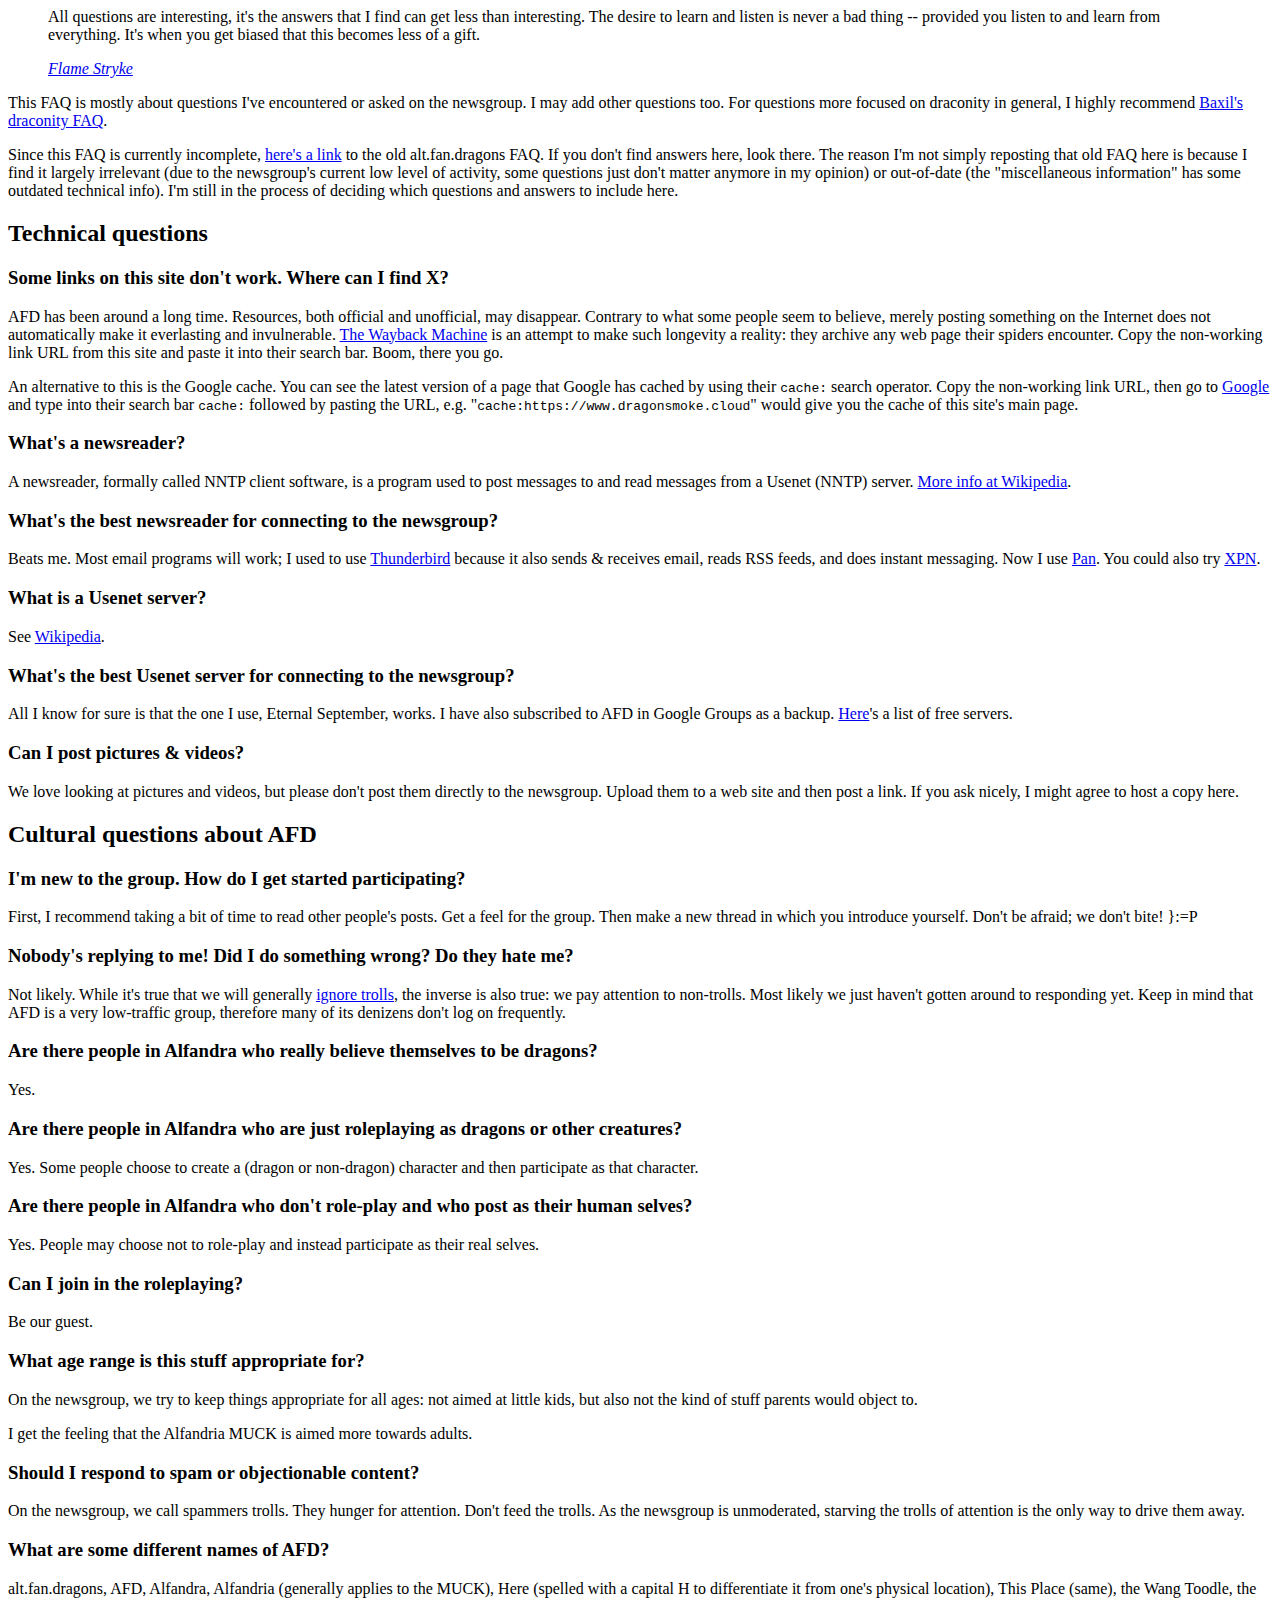
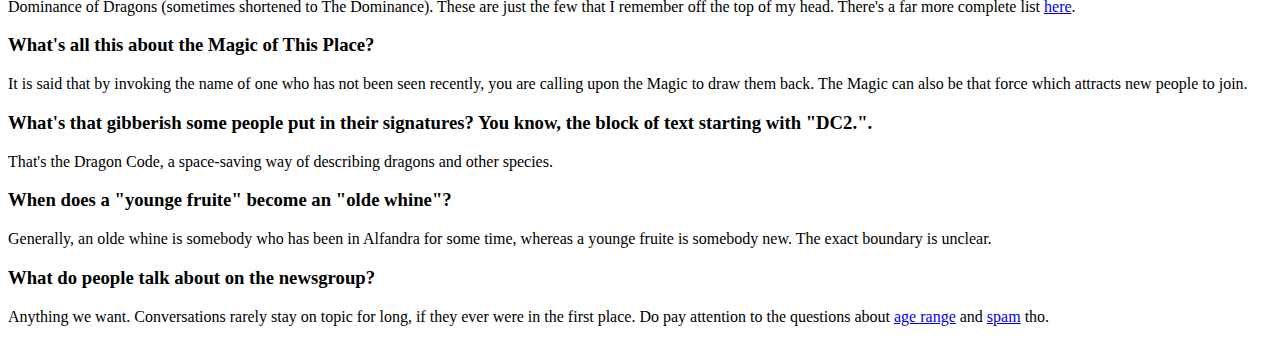
<file: FAQ.html>
<!--# include file="start-of-each-page.html" -->
		<title>FAQ <!--# include file="title-common.txt" --></title>
		<!--# include file="links.html" -->
		<meta name="description" content="A description of the page goes here.">
	</head>
	<body>
		<!--# include file="header.html" -->
		<aside>
			<blockquote cite="news://Xns98DC68A9DF9F9DragonFyre@64.59.135.159">
				<p>All questions are interesting, it's the answers that I find can get less than interesting.  The desire to learn and listen is never a bad thing -- provided you listen to and learn from everything.  It's when you get biased that this becomes less of a gift.</p>
				<cite class="author">
					<a href="https://groups.google.com/d/msg/alt.fan.dragons/Kl4hoOnjG90/4M72oDIh8zMJ" target="_blank">Flame Stryke</a>
				</cite>
			</blockquote>
		</aside>
		
		<main>
			<p>This FAQ is mostly about questions I've encountered or asked on the newsgroup. I may add other questions too. For questions more focused on draconity in general, I highly recommend <a href="https://www.tomorrowlands.org/draconity/faq/index.html" target="_blank">Baxil's draconity FAQ</a>.</p>
			
			<p>Since this FAQ is currently incomplete, <a href="https://web.archive.org/web/20030207114706/http://afd.stormdancer.net/afd_faq.txt" target="_blank">here's a link</a> to the old alt.fan.dragons FAQ. If you don't find answers here, look there. The reason I'm not simply reposting that old FAQ here is because I find it largely irrelevant (due to the newsgroup's current low level of activity, some questions just don't matter anymore in my opinion) or out-of-date (the "miscellaneous information" has some outdated technical info). I'm still in the process of deciding which questions and answers to include here.</p>
			
			<section aria-label="Technical questions">
				<h2>Technical questions</h2>
				
				<section aria-label="link rot question">
					<h3>Some links on this site don't work. Where can I find X?</h3>
					<p>AFD has been around a long time. Resources, both official and unofficial, may disappear. Contrary to what some people seem to believe, merely posting something on the Internet does not automatically make it everlasting and invulnerable. <a href="https://archive.org/web/" target="_blank">The Wayback Machine</a> is an attempt to make such longevity a reality: they archive any web page their spiders encounter. Copy the non-working link URL from this site and paste it into their search bar. Boom, there you go.</p>
					<p>An alternative to this is the Google cache. You can see the latest version of a page that Google has cached by using their <code>cache:</code> search operator. Copy the non-working link URL, then go to <a href="https://google.com" hreflang="en">Google</a> and type into their search bar <code>cache:</code> followed by pasting the URL, e.g. "<code>cache:https://www.dragonsmoke.cloud</code>" would give you the cache of this site's main page.</p>
				</section>
				
				<section aria-label="newsreader question">
					<h3>What's a newsreader?</h3>
					<p>A newsreader, formally called NNTP client software, is a program used to post messages to and read messages from a Usenet (NNTP) server. <a href="https://en.wikipedia.org/wiki/Newsreader_(Usenet)" target="_blank" hreflang="en">More info at Wikipedia</a>.</p>
				</section>
				
				<section aria-label="best newsreader question">
					<h3>What's the best newsreader for connecting to the newsgroup?</h3>
					<p>Beats me. Most email programs will work; I used to use <a href="https://www.mozilla.org/en-US/thunderbird/" target="_blank" hreflang="en-US">Thunderbird</a> because it also sends &amp; receives email, reads RSS feeds, and does instant messaging. Now I use <a href="http://pan.rebelbase.com/" target="_blank">Pan</a>. You could also try <a href="http://xpn.altervista.org/index-en.html" target="_blank" hreflang="en">XPN</a>.</p>
				</section>
				
				<section aria-label="usenet question">
					<h3>What is a Usenet server?</h3>
					<p>See <a href="https://en.wikipedia.org/wiki/News_server" target="_blank" hreflang="en">Wikipedia</a>.</p>
				</section>
				
				<section aria-label="best usenet server question">
					<h3>What's the best Usenet server for connecting to the newsgroup?</h3>
					<p>All I know for sure is that the one I use, Eternal September, works. I have also subscribed to AFD in Google Groups as a backup. <a href="FreeNNTPServers.txt">Here</a>'s a list of free servers.</p>
				</section>
				
				<section aria-label="pictures and videos question">
					<h3>Can I post pictures &amp; videos?</h3>
					<p>We love looking at pictures and videos, but please don't post them directly to the newsgroup. Upload them to a web site and then post a link. If you ask nicely, I might agree to host a copy here.</p>
				</section>
			</section>
			
			<section aria-label="Cultural questions about AFD">
				<h2>Cultural questions about AFD</h2>
				
				<section id="nuts" aria-label="newbie questions">
					<section aria-label="getting started question">
						<h3>I'm new to the group. How do I get started participating?</h3>
						<p>First, I recommend taking a bit of time to read other people's posts. Get a feel for the group. Then make a new thread in which you introduce yourself. Don't be afraid; we don't bite! }:=P</p>
					</section>
					
					<section aria-label="nobody's replying question">
						<h3>Nobody's replying to me! Did I do something wrong? Do they hate me?</h3>
						<p>Not likely. While it's true that we will generally <a href="#spam">ignore trolls</a>, the inverse is also true: we pay attention to non-trolls. Most likely we just haven't gotten around to responding yet. Keep in mind that AFD is a very low-traffic group, therefore many of its denizens don't log on frequently.
						</p>
					</section>
				</section>
				
				<section id="roleplaying" aria-label="roleplaying questions">
					<section aria-label="'are there true believers?' question">
						<h3>Are there people in Alfandra who really believe themselves to be dragons?</h3>
						<p>Yes.</p>
					</section>
					
					<section aria-label="roleplayers question">
						<h3>Are there people in Alfandra who are just roleplaying as dragons or other creatures?</h3>
						<p>Yes. Some people choose to create a (dragon or non-dragon) character and then participate as that character.</p>
					</section>
					
					<section aria-label="non-roleplayers question">
						<h3>Are there people in Alfandra who don't role-play and who post as their human selves?</h3>
						<p>Yes. People may choose not to role-play and instead participate as their real selves.</p>
					</section>
					
					<section aria-label="'Can I roleplay?' question">
						<h3>Can I join in the roleplaying?</h3>
						<p>Be our guest.</p>
					</section>
				</section>
				
				<section id="age-range" aria-label="Age range question">
					<h3>What age range is this stuff appropriate for?</h3>
					<p>On the newsgroup, we try to keep things appropriate for all ages: not aimed at little kids, but also not the kind of stuff parents would object to.</p>
					<p>I get the feeling that the Alfandria MUCK is aimed more towards adults.</p>
				</section>
				
				<section id="spam" aria-label="How to deal with spammers question">
					<h3>Should I respond to spam or objectionable content?</h3>
					<p>On the newsgroup, we call spammers trolls. They hunger for attention. Don't feed the trolls. As the newsgroup is unmoderated, starving the trolls of attention is the only way to drive them away.</p>
				</section>
				
				<section aria-label="Names of AFD question">
					<h3>What are some different names of AFD?</h3>
					<p>alt.fan.dragons, AFD, Alfandra, Alfandria (generally applies to the MUCK), Here (spelled with a capital H to differentiate it from one's physical location), This Place (same), the Wang Toodle, the Dominance of Dragons (sometimes shortened to The Dominance). These are just the few that I remember off the top of my head. There's a far more complete list <a href="http://www.dragonweyr.com/afdnames.html" target="_blank">here</a>.</p>
				</section>
				
				<section aria-label="Magic question">
					<h3>What's all this about the Magic of This Place?</h3>
					<p>It is said that by invoking the name of one who has not been seen recently, you are calling upon the Magic to draw them back. The Magic can also be that force which attracts new people to join.</p>
				</section>
				
				<section aria-label="Dragon Code question">
					<h3>What's that gibberish some people put in their signatures? You know, the block of text starting with "DC2.".</h3>
					<p>That's the Dragon Code, a space-saving way of describing dragons and other species.</p>
				</section>
				
				<section aria-label="Question about younge fruites and olde whines">
					<h3>When does a "younge fruite" become an "olde whine"?</h3>
					<p>Generally, an olde whine is somebody who has been in Alfandra for some time, whereas a younge fruite is somebody new. The exact boundary is unclear.</p>
				</section>
				
				<section aria-label="Conversation topics question">
					<h3>What do people talk about on the newsgroup?</h3>
					<p>Anything we want. Conversations rarely stay on topic for long, if they ever were in the first place. Do pay attention to the questions about <a href="#age-range">age range</a> and <a href="#spam">spam</a> tho.</p>
				</section>
			</section>
		
		</main>
		<!--# include file="footer.html" -->
	</body>
</html>
</file>
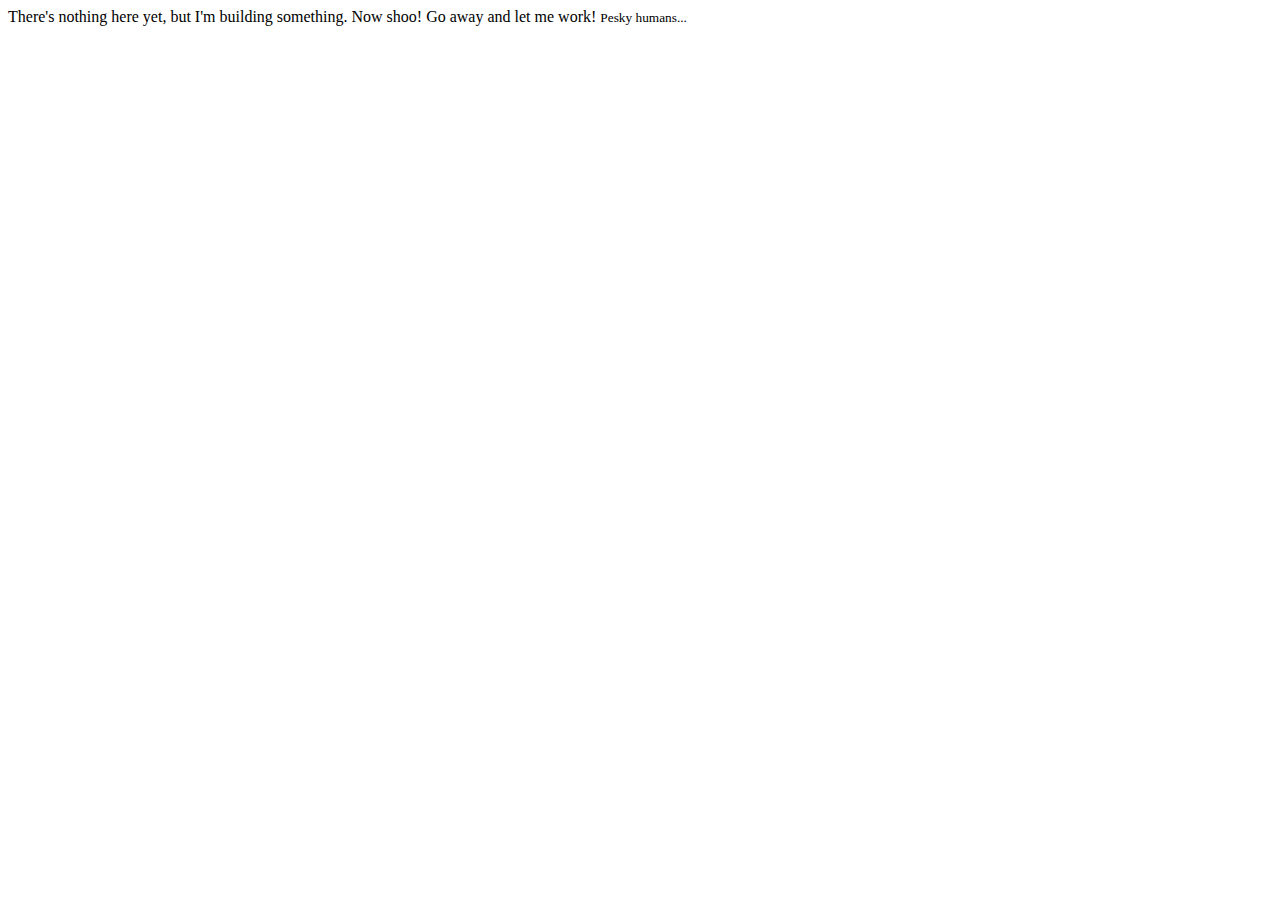
<file: Other Resources.html>
<!--# include file="start-of-each-page.html" -->
		<title>Other Resources <!--# include file="title-common.txt" --></title>
		<!--# include file="links.html" -->
		<meta name="description" content="Other resources related to Alfandra">
	</head>
	<body>
		<!--# include file="header.html" -->
		There's nothing here yet, but I'm building something. Now shoo! Go away and let me work! <small>Pesky humans...</small>
		<!--# include file="footer.html" -->
	</body>
</html>
</file>
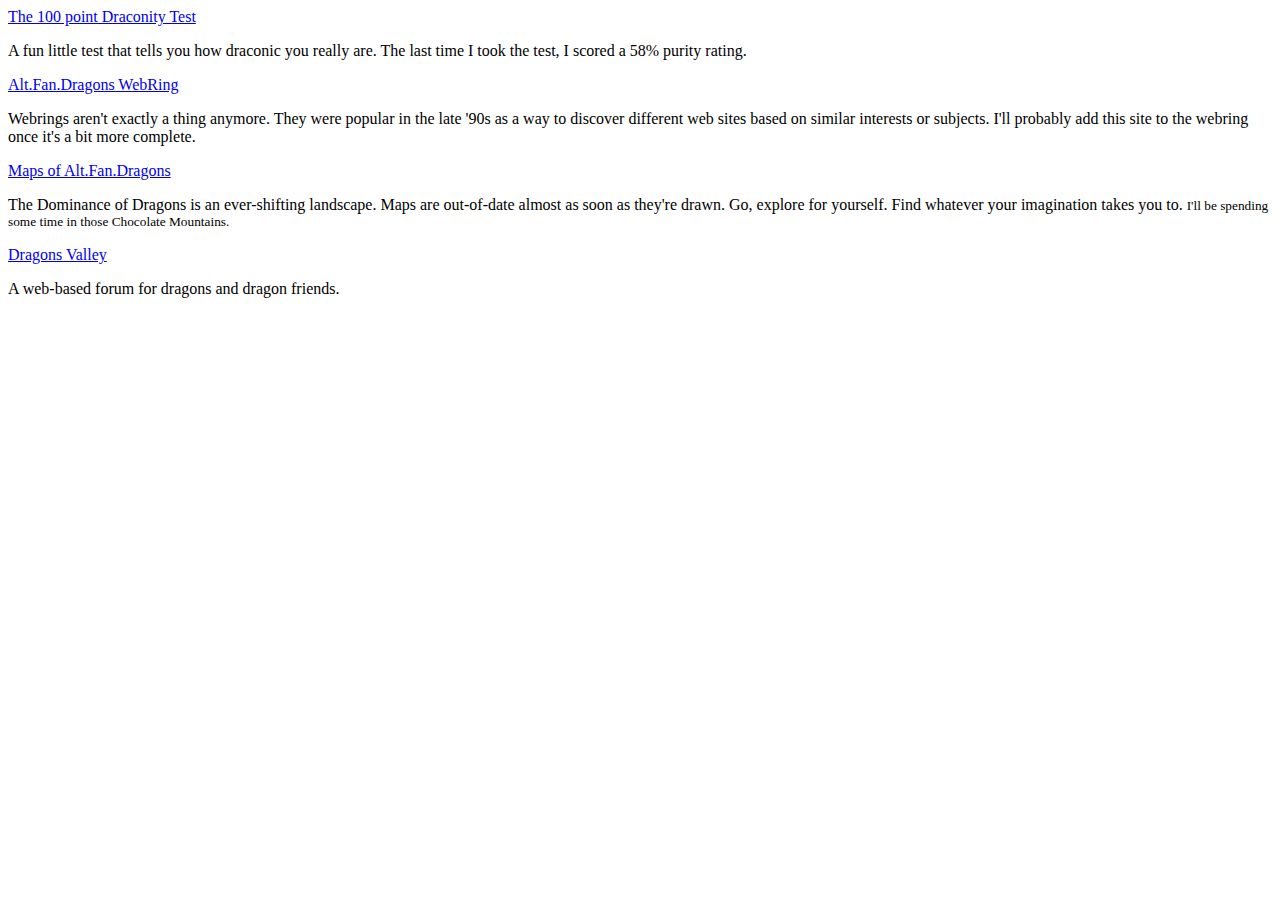
<file: OtherResources.html>
<!--# include file="start-of-each-page.html" -->
		<title>Other Resources <!--# include file="title-common.txt" --></title>
		<!--# include file="links.html" -->
		<meta name="description" content="Other resources related to Alfandra or to dragons in general">
	</head>
	<body>
		<!--# include file="header.html" -->
		<main>
			<section aria-label="Draconity Test">
				<a href="http://www.armory.com./tests/draconity.html" target="_blank">The 100 point Draconity Test</a>
				<p>
					A fun little test that tells you how draconic you really are. The last time I took the test, I scored a 58% purity rating.
				</p>
			</section>
			<section aria-label="Alt.Fan.Dragons WebRing">
				<a href="http://hub.yourtakeonlife.com/hub/afdring#.WKaQdVfD1hE" target="_blank">Alt.Fan.Dragons WebRing</a>
				<p>
					Webrings aren't exactly a thing anymore. They were popular in the late '90s as a way to discover different web sites based on similar interests or subjects. I'll probably add this site to the webring once it's a bit more complete.
				</p>
			</section>
			<section aria-label="Maps of Alt.Fan.Dragons">
				<a href="https://web.archive.org/web/20031227154008/http://www.polenth.demon.co.uk/group/alfandra.html" target="_blank">Maps of Alt.Fan.Dragons</a>
				<p>
					The Dominance of Dragons is an ever-shifting landscape. Maps are out-of-date almost as soon as they're drawn. Go, explore for yourself. Find whatever your imagination takes you to. <small>I'll be spending some time in those Chocolate Mountains.</small>
				</p>
			</section>
			<section aria-label="Dragons Valley">
				<a href="http://www.dragons-valley.com/" target="_blank">Dragons Valley</a>
				<p>A web-based forum for dragons and dragon friends.</p>
			</section>
		</main>
		<!--# include file="footer.html" -->
	</body>
</html>
</file>
